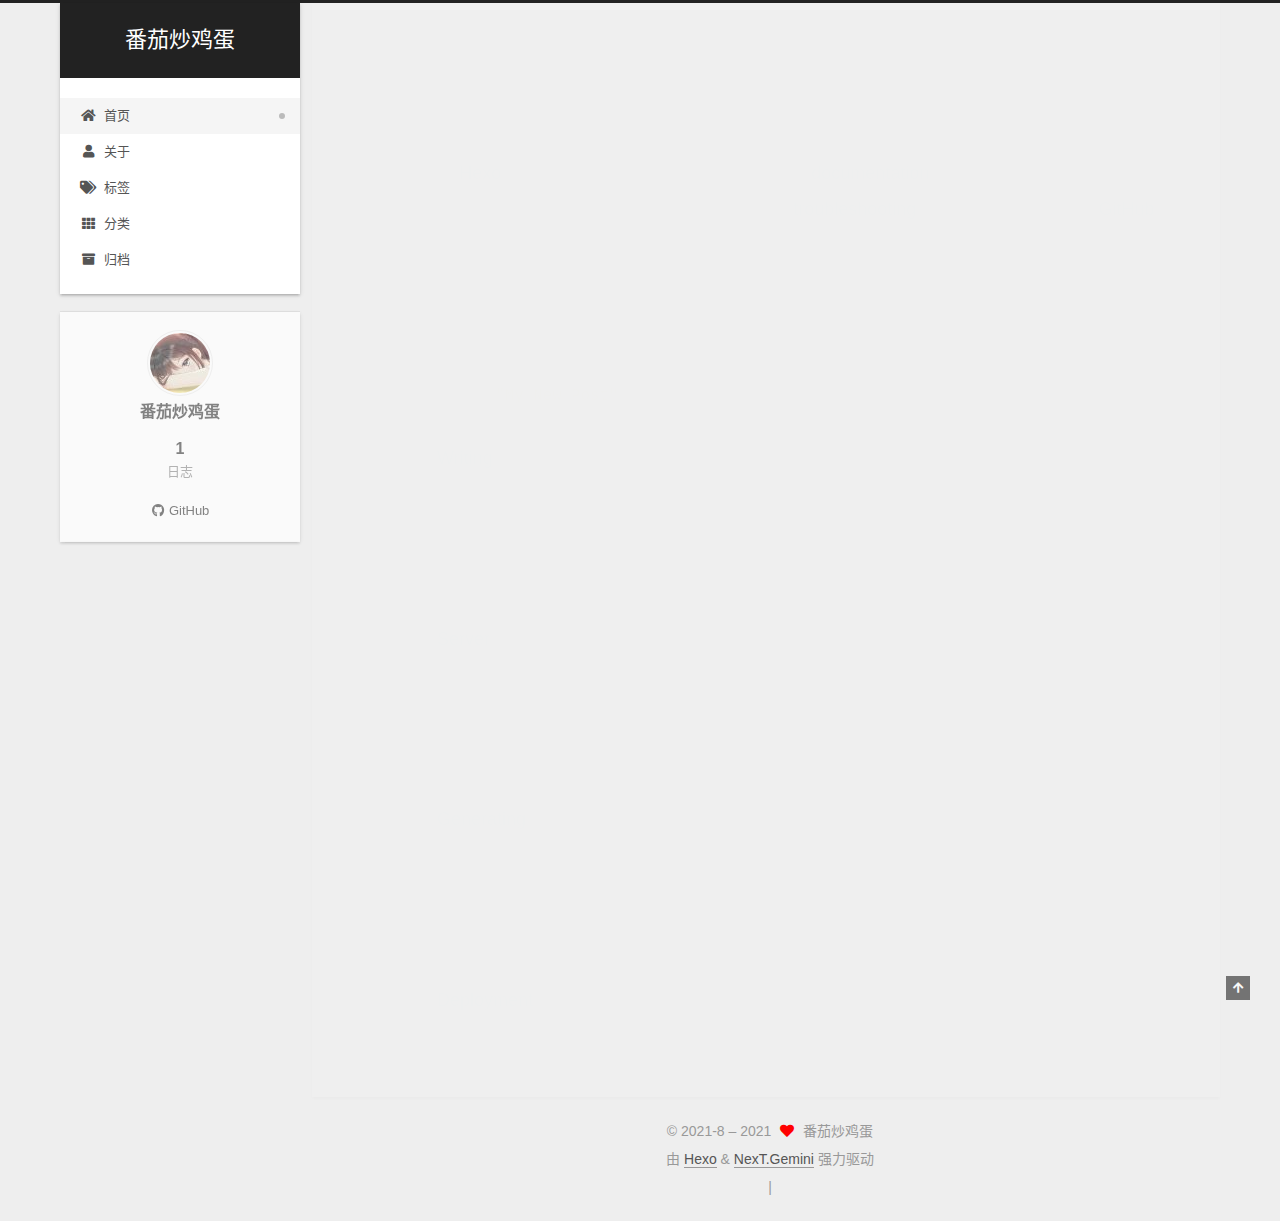
<file: index.html>
<!DOCTYPE html>
<html lang="zh-CN">
<head>
  <meta charset="UTF-8">
<meta name="viewport" content="width=device-width, initial-scale=1, maximum-scale=2">
<meta name="theme-color" content="#222">
<meta name="generator" content="Hexo 5.4.0">
  <link rel="apple-touch-icon" sizes="180x180" href="/images/apple-touch-icon-next.png">
  <link rel="icon" type="image/png" sizes="32x32" href="/images/favicon-32x32-next.png">
  <link rel="icon" type="image/png" sizes="16x16" href="/images/favicon-16x16-next.png">
  <link rel="mask-icon" href="/images/logo.svg" color="#222">

<link rel="stylesheet" href="/css/main.css">


<link rel="stylesheet" href="/lib/font-awesome/css/all.min.css">

<script id="hexo-configurations">
    var NexT = window.NexT || {};
    var CONFIG = {"hostname":"example.com","root":"/","scheme":"Gemini","version":"7.8.0","exturl":false,"sidebar":{"position":"left","display":"always","padding":18,"offset":12,"onmobile":false},"copycode":{"enable":false,"show_result":false,"style":null},"back2top":{"enable":true,"sidebar":false,"scrollpercent":false},"bookmark":{"enable":false,"color":"#222","save":"auto"},"fancybox":false,"mediumzoom":false,"lazyload":false,"pangu":false,"comments":{"style":"tabs","active":null,"storage":true,"lazyload":false,"nav":null},"algolia":{"hits":{"per_page":10},"labels":{"input_placeholder":"Search for Posts","hits_empty":"We didn't find any results for the search: ${query}","hits_stats":"${hits} results found in ${time} ms"}},"localsearch":{"enable":false,"trigger":"auto","top_n_per_article":1,"unescape":false,"preload":false},"motion":{"enable":true,"async":false,"transition":{"post_block":"fadeIn","post_header":"slideDownIn","post_body":"slideDownIn","coll_header":"slideLeftIn","sidebar":"slideUpIn"}}};
  </script>

  <meta property="og:type" content="website">
<meta property="og:title" content="番茄炒鸡蛋">
<meta property="og:url" content="http://example.com/index.html">
<meta property="og:site_name" content="番茄炒鸡蛋">
<meta property="og:locale" content="zh_CN">
<meta property="article:author" content="番茄炒鸡蛋">
<meta name="twitter:card" content="summary">

<link rel="canonical" href="http://example.com/">


<script id="page-configurations">
  // https://hexo.io/docs/variables.html
  CONFIG.page = {
    sidebar: "",
    isHome : true,
    isPost : false,
    lang   : 'zh-CN'
  };
</script>

  <title>番茄炒鸡蛋</title>
  






  <noscript>
  <style>
  .use-motion .brand,
  .use-motion .menu-item,
  .sidebar-inner,
  .use-motion .post-block,
  .use-motion .pagination,
  .use-motion .comments,
  .use-motion .post-header,
  .use-motion .post-body,
  .use-motion .collection-header { opacity: initial; }

  .use-motion .site-title,
  .use-motion .site-subtitle {
    opacity: initial;
    top: initial;
  }

  .use-motion .logo-line-before i { left: initial; }
  .use-motion .logo-line-after i { right: initial; }
  </style>
</noscript>

</head>

<body itemscope itemtype="http://schema.org/WebPage">
  <div class="container use-motion">
    <div class="headband"></div>

    <header class="header" itemscope itemtype="http://schema.org/WPHeader">
      <div class="header-inner"><div class="site-brand-container">
  <div class="site-nav-toggle">
    <div class="toggle" aria-label="切换导航栏">
      <span class="toggle-line toggle-line-first"></span>
      <span class="toggle-line toggle-line-middle"></span>
      <span class="toggle-line toggle-line-last"></span>
    </div>
  </div>

  <div class="site-meta">

    <a href="/" class="brand" rel="start">
      <span class="logo-line-before"><i></i></span>
      <h1 class="site-title">番茄炒鸡蛋</h1>
      <span class="logo-line-after"><i></i></span>
    </a>
  </div>

  <div class="site-nav-right">
    <div class="toggle popup-trigger">
    </div>
  </div>
</div>




<nav class="site-nav">
  <ul id="menu" class="main-menu menu">
        <li class="menu-item menu-item-home">

    <a href="/" rel="section"><i class="fa fa-home fa-fw"></i>首页</a>

  </li>
        <li class="menu-item menu-item-about">

    <a href="/about/" rel="section"><i class="fa fa-user fa-fw"></i>关于</a>

  </li>
        <li class="menu-item menu-item-tags">

    <a href="/tags/" rel="section"><i class="fa fa-tags fa-fw"></i>标签</a>

  </li>
        <li class="menu-item menu-item-categories">

    <a href="/categories/" rel="section"><i class="fa fa-th fa-fw"></i>分类</a>

  </li>
        <li class="menu-item menu-item-archives">

    <a href="/archives/" rel="section"><i class="fa fa-archive fa-fw"></i>归档</a>

  </li>
  </ul>
</nav>




</div>
    </header>

    
  <div class="back-to-top">
    <i class="fa fa-arrow-up"></i>
    <span>0%</span>
  </div>


    <main class="main">
      <div class="main-inner">
        <div class="content-wrap">
          

          <div class="content index posts-expand">
            
      
  
  
  <article itemscope itemtype="http://schema.org/Article" class="post-block" lang="zh-CN">
    <link itemprop="mainEntityOfPage" href="http://example.com/2021/08/04/hello-world/">

    <span hidden itemprop="author" itemscope itemtype="http://schema.org/Person">
      <meta itemprop="image" content="/images/avatar.jpg">
      <meta itemprop="name" content="番茄炒鸡蛋">
      <meta itemprop="description" content="">
    </span>

    <span hidden itemprop="publisher" itemscope itemtype="http://schema.org/Organization">
      <meta itemprop="name" content="番茄炒鸡蛋">
    </span>
      <header class="post-header">
        <h2 class="post-title" itemprop="name headline">
          
            <a href="/2021/08/04/hello-world/" class="post-title-link" itemprop="url">Hello World</a>
        </h2>

        <div class="post-meta">
            <span class="post-meta-item">
              <span class="post-meta-item-icon">
                <i class="far fa-calendar"></i>
              </span>
              <span class="post-meta-item-text">发表于</span>

              <time title="创建时间：2021-08-04 12:22:06" itemprop="dateCreated datePublished" datetime="2021-08-04T12:22:06+08:00">2021-08-04</time>
            </span>

          

        </div>
      </header>

    
    
    
    <div class="post-body" itemprop="articleBody">

      
          <p>Welcome to <a target="_blank" rel="noopener" href="https://hexo.io/">Hexo</a>! This is your very first post. Check <a target="_blank" rel="noopener" href="https://hexo.io/docs/">documentation</a> for more info. If you get any problems when using Hexo, you can find the answer in <a target="_blank" rel="noopener" href="https://hexo.io/docs/troubleshooting.html">troubleshooting</a> or you can ask me on <a target="_blank" rel="noopener" href="https://github.com/hexojs/hexo/issues">GitHub</a>.</p>
<h2 id="Quick-Start"><a href="#Quick-Start" class="headerlink" title="Quick Start"></a>Quick Start</h2><h3 id="Create-a-new-post"><a href="#Create-a-new-post" class="headerlink" title="Create a new post"></a>Create a new post</h3><figure class="highlight bash"><table><tr><td class="gutter"><pre><span class="line">1</span><br></pre></td><td class="code"><pre><span class="line">$ hexo new <span class="string">&quot;My New Post&quot;</span></span><br></pre></td></tr></table></figure>

<p>More info: <a target="_blank" rel="noopener" href="https://hexo.io/docs/writing.html">Writing</a></p>
<h3 id="Run-server"><a href="#Run-server" class="headerlink" title="Run server"></a>Run server</h3><figure class="highlight bash"><table><tr><td class="gutter"><pre><span class="line">1</span><br></pre></td><td class="code"><pre><span class="line">$ hexo server</span><br></pre></td></tr></table></figure>

<p>More info: <a target="_blank" rel="noopener" href="https://hexo.io/docs/server.html">Server</a></p>
<h3 id="Generate-static-files"><a href="#Generate-static-files" class="headerlink" title="Generate static files"></a>Generate static files</h3><figure class="highlight bash"><table><tr><td class="gutter"><pre><span class="line">1</span><br></pre></td><td class="code"><pre><span class="line">$ hexo generate</span><br></pre></td></tr></table></figure>

<p>More info: <a target="_blank" rel="noopener" href="https://hexo.io/docs/generating.html">Generating</a></p>
<h3 id="Deploy-to-remote-sites"><a href="#Deploy-to-remote-sites" class="headerlink" title="Deploy to remote sites"></a>Deploy to remote sites</h3><figure class="highlight bash"><table><tr><td class="gutter"><pre><span class="line">1</span><br></pre></td><td class="code"><pre><span class="line">$ hexo deploy</span><br></pre></td></tr></table></figure>

<p>More info: <a target="_blank" rel="noopener" href="https://hexo.io/docs/one-command-deployment.html">Deployment</a></p>

      
    </div>

    
    
    
      <footer class="post-footer">
        <div class="post-eof"></div>
      </footer>
  </article>
  
  
  


  



          </div>
          

<script>
  window.addEventListener('tabs:register', () => {
    let { activeClass } = CONFIG.comments;
    if (CONFIG.comments.storage) {
      activeClass = localStorage.getItem('comments_active') || activeClass;
    }
    if (activeClass) {
      let activeTab = document.querySelector(`a[href="#comment-${activeClass}"]`);
      if (activeTab) {
        activeTab.click();
      }
    }
  });
  if (CONFIG.comments.storage) {
    window.addEventListener('tabs:click', event => {
      if (!event.target.matches('.tabs-comment .tab-content .tab-pane')) return;
      let commentClass = event.target.classList[1];
      localStorage.setItem('comments_active', commentClass);
    });
  }
</script>

        </div>
          
  
  <div class="toggle sidebar-toggle">
    <span class="toggle-line toggle-line-first"></span>
    <span class="toggle-line toggle-line-middle"></span>
    <span class="toggle-line toggle-line-last"></span>
  </div>

  <aside class="sidebar">
    <div class="sidebar-inner">

      <ul class="sidebar-nav motion-element">
        <li class="sidebar-nav-toc">
          文章目录
        </li>
        <li class="sidebar-nav-overview">
          站点概览
        </li>
      </ul>

      <!--noindex-->
      <div class="post-toc-wrap sidebar-panel">
      </div>
      <!--/noindex-->

      <div class="site-overview-wrap sidebar-panel">
        <div class="site-author motion-element" itemprop="author" itemscope itemtype="http://schema.org/Person">
    <img class="site-author-image" itemprop="image" alt="番茄炒鸡蛋"
      src="/images/avatar.jpg">
  <p class="site-author-name" itemprop="name">番茄炒鸡蛋</p>
  <div class="site-description" itemprop="description"></div>
</div>
<div class="site-state-wrap motion-element">
  <nav class="site-state">
      <div class="site-state-item site-state-posts">
          <a href="/archives/">
        
          <span class="site-state-item-count">1</span>
          <span class="site-state-item-name">日志</span>
        </a>
      </div>
  </nav>
</div>
  <div class="links-of-author motion-element">
      <span class="links-of-author-item">
        <a href="https://github.com/AnJT" title="GitHub → https:&#x2F;&#x2F;github.com&#x2F;AnJT" rel="noopener" target="_blank"><i class="fab fa-github fa-fw"></i>GitHub</a>
      </span>
  </div>



      </div>

    </div>
  </aside>
  <div id="sidebar-dimmer"></div>


      </div>
    </main>

    <footer class="footer">
      <div class="footer-inner">
        

        

<div class="copyright">
  
  &copy; 2021-8 – 
  <span itemprop="copyrightYear">2021</span>
  <span class="with-love">
    <i class="fa fa-heart"></i>
  </span>
  <span class="author" itemprop="copyrightHolder">番茄炒鸡蛋</span>
</div>
  <div class="powered-by">由 <a href="https://hexo.io/" class="theme-link" rel="noopener" target="_blank">Hexo</a> & <a href="https://theme-next.org/" class="theme-link" rel="noopener" target="_blank">NexT.Gemini</a> 强力驱动
  </div>

        
<div class="busuanzi-count">
  <script async src="https://busuanzi.ibruce.info/busuanzi/2.3/busuanzi.pure.mini.js"></script>
    <span class="post-meta-item" id="busuanzi_container_site_uv" style="display: none;">
      <span class="post-meta-item-icon">
        <i class="fa fa-user"></i>
      </span>
      <span class="site-uv" title="总访客量">
        <span id="busuanzi_value_site_uv"></span>
      </span>
    </span>
    <span class="post-meta-divider">|</span>
    <span class="post-meta-item" id="busuanzi_container_site_pv" style="display: none;">
      <span class="post-meta-item-icon">
        <i class="fa fa-eye"></i>
      </span>
      <span class="site-pv" title="总访问量">
        <span id="busuanzi_value_site_pv"></span>
      </span>
    </span>
</div>








      </div>
    </footer>
  </div>

  
  <script src="/lib/anime.min.js"></script>
  <script src="/lib/velocity/velocity.min.js"></script>
  <script src="/lib/velocity/velocity.ui.min.js"></script>

<script src="/js/utils.js"></script>

<script src="/js/motion.js"></script>


<script src="/js/schemes/pisces.js"></script>


<script src="/js/next-boot.js"></script>




  















  

  

  

</body>
</html>
</file>
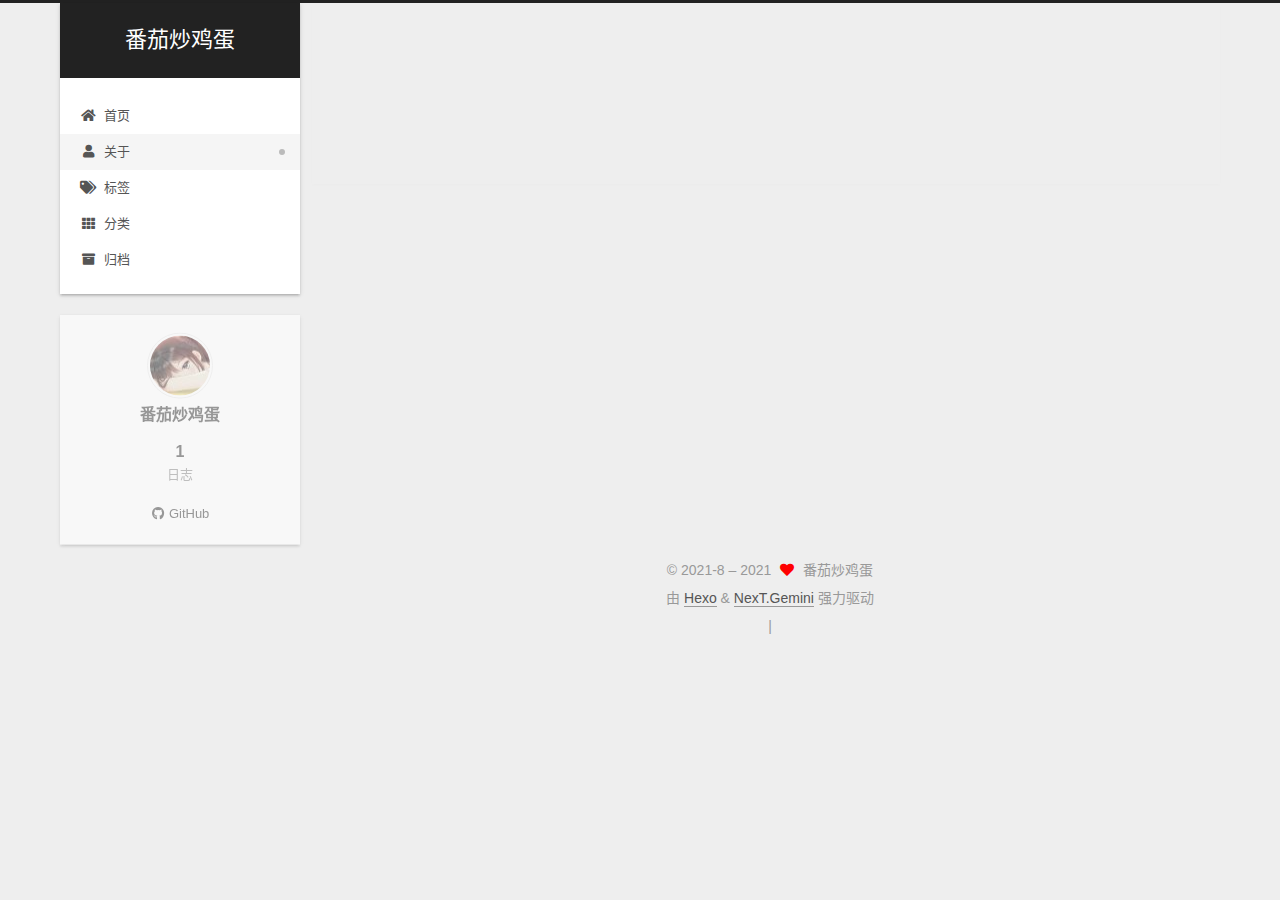
<file: about/index.html>
<!DOCTYPE html>
<html lang="zh-CN">
<head>
  <meta charset="UTF-8">
<meta name="viewport" content="width=device-width, initial-scale=1, maximum-scale=2">
<meta name="theme-color" content="#222">
<meta name="generator" content="Hexo 5.4.0">
  <link rel="apple-touch-icon" sizes="180x180" href="/images/apple-touch-icon-next.png">
  <link rel="icon" type="image/png" sizes="32x32" href="/images/favicon-32x32-next.png">
  <link rel="icon" type="image/png" sizes="16x16" href="/images/favicon-16x16-next.png">
  <link rel="mask-icon" href="/images/logo.svg" color="#222">

<link rel="stylesheet" href="/css/main.css">


<link rel="stylesheet" href="/lib/font-awesome/css/all.min.css">

<script id="hexo-configurations">
    var NexT = window.NexT || {};
    var CONFIG = {"hostname":"example.com","root":"/","scheme":"Gemini","version":"7.8.0","exturl":false,"sidebar":{"position":"left","display":"always","padding":18,"offset":12,"onmobile":false},"copycode":{"enable":false,"show_result":false,"style":null},"back2top":{"enable":true,"sidebar":false,"scrollpercent":false},"bookmark":{"enable":false,"color":"#222","save":"auto"},"fancybox":false,"mediumzoom":false,"lazyload":false,"pangu":false,"comments":{"style":"tabs","active":null,"storage":true,"lazyload":false,"nav":null},"algolia":{"hits":{"per_page":10},"labels":{"input_placeholder":"Search for Posts","hits_empty":"We didn't find any results for the search: ${query}","hits_stats":"${hits} results found in ${time} ms"}},"localsearch":{"enable":false,"trigger":"auto","top_n_per_article":1,"unescape":false,"preload":false},"motion":{"enable":true,"async":false,"transition":{"post_block":"fadeIn","post_header":"slideDownIn","post_body":"slideDownIn","coll_header":"slideLeftIn","sidebar":"slideUpIn"}}};
  </script>

  <meta property="og:type" content="website">
<meta property="og:title" content="关于">
<meta property="og:url" content="http://example.com/about/index.html">
<meta property="og:site_name" content="番茄炒鸡蛋">
<meta property="og:locale" content="zh_CN">
<meta property="article:published_time" content="2020-02-10T14:07:08.000Z">
<meta property="article:modified_time" content="2021-08-04T14:04:52.017Z">
<meta property="article:author" content="番茄炒鸡蛋">
<meta name="twitter:card" content="summary">

<link rel="canonical" href="http://example.com/about/">


<script id="page-configurations">
  // https://hexo.io/docs/variables.html
  CONFIG.page = {
    sidebar: "",
    isHome : false,
    isPost : false,
    lang   : 'zh-CN'
  };
</script>

  <title>关于 | 番茄炒鸡蛋
</title>
  






  <noscript>
  <style>
  .use-motion .brand,
  .use-motion .menu-item,
  .sidebar-inner,
  .use-motion .post-block,
  .use-motion .pagination,
  .use-motion .comments,
  .use-motion .post-header,
  .use-motion .post-body,
  .use-motion .collection-header { opacity: initial; }

  .use-motion .site-title,
  .use-motion .site-subtitle {
    opacity: initial;
    top: initial;
  }

  .use-motion .logo-line-before i { left: initial; }
  .use-motion .logo-line-after i { right: initial; }
  </style>
</noscript>

</head>

<body itemscope itemtype="http://schema.org/WebPage">
  <div class="container use-motion">
    <div class="headband"></div>

    <header class="header" itemscope itemtype="http://schema.org/WPHeader">
      <div class="header-inner"><div class="site-brand-container">
  <div class="site-nav-toggle">
    <div class="toggle" aria-label="切换导航栏">
      <span class="toggle-line toggle-line-first"></span>
      <span class="toggle-line toggle-line-middle"></span>
      <span class="toggle-line toggle-line-last"></span>
    </div>
  </div>

  <div class="site-meta">

    <a href="/" class="brand" rel="start">
      <span class="logo-line-before"><i></i></span>
      <h1 class="site-title">番茄炒鸡蛋</h1>
      <span class="logo-line-after"><i></i></span>
    </a>
  </div>

  <div class="site-nav-right">
    <div class="toggle popup-trigger">
    </div>
  </div>
</div>




<nav class="site-nav">
  <ul id="menu" class="main-menu menu">
        <li class="menu-item menu-item-home">

    <a href="/" rel="section"><i class="fa fa-home fa-fw"></i>首页</a>

  </li>
        <li class="menu-item menu-item-about">

    <a href="/about/" rel="section"><i class="fa fa-user fa-fw"></i>关于</a>

  </li>
        <li class="menu-item menu-item-tags">

    <a href="/tags/" rel="section"><i class="fa fa-tags fa-fw"></i>标签</a>

  </li>
        <li class="menu-item menu-item-categories">

    <a href="/categories/" rel="section"><i class="fa fa-th fa-fw"></i>分类</a>

  </li>
        <li class="menu-item menu-item-archives">

    <a href="/archives/" rel="section"><i class="fa fa-archive fa-fw"></i>归档</a>

  </li>
  </ul>
</nav>




</div>
    </header>

    
  <div class="back-to-top">
    <i class="fa fa-arrow-up"></i>
    <span>0%</span>
  </div>


    <main class="main">
      <div class="main-inner">
        <div class="content-wrap">
          
  
  

          <div class="content page posts-expand">
            

    
    
    
    <div class="post-block" lang="zh-CN">
      <header class="post-header">

<h1 class="post-title" itemprop="name headline">关于
</h1>

<div class="post-meta">
  

</div>

</header>

      
      
      
      <div class="post-body">
          
      </div>
      
      
      
    </div>
    

    
    
    


          </div>
          

<script>
  window.addEventListener('tabs:register', () => {
    let { activeClass } = CONFIG.comments;
    if (CONFIG.comments.storage) {
      activeClass = localStorage.getItem('comments_active') || activeClass;
    }
    if (activeClass) {
      let activeTab = document.querySelector(`a[href="#comment-${activeClass}"]`);
      if (activeTab) {
        activeTab.click();
      }
    }
  });
  if (CONFIG.comments.storage) {
    window.addEventListener('tabs:click', event => {
      if (!event.target.matches('.tabs-comment .tab-content .tab-pane')) return;
      let commentClass = event.target.classList[1];
      localStorage.setItem('comments_active', commentClass);
    });
  }
</script>

        </div>
          
  
  <div class="toggle sidebar-toggle">
    <span class="toggle-line toggle-line-first"></span>
    <span class="toggle-line toggle-line-middle"></span>
    <span class="toggle-line toggle-line-last"></span>
  </div>

  <aside class="sidebar">
    <div class="sidebar-inner">

      <ul class="sidebar-nav motion-element">
        <li class="sidebar-nav-toc">
          文章目录
        </li>
        <li class="sidebar-nav-overview">
          站点概览
        </li>
      </ul>

      <!--noindex-->
      <div class="post-toc-wrap sidebar-panel">
      </div>
      <!--/noindex-->

      <div class="site-overview-wrap sidebar-panel">
        <div class="site-author motion-element" itemprop="author" itemscope itemtype="http://schema.org/Person">
    <img class="site-author-image" itemprop="image" alt="番茄炒鸡蛋"
      src="/images/avatar.jpg">
  <p class="site-author-name" itemprop="name">番茄炒鸡蛋</p>
  <div class="site-description" itemprop="description"></div>
</div>
<div class="site-state-wrap motion-element">
  <nav class="site-state">
      <div class="site-state-item site-state-posts">
          <a href="/archives/">
        
          <span class="site-state-item-count">1</span>
          <span class="site-state-item-name">日志</span>
        </a>
      </div>
  </nav>
</div>
  <div class="links-of-author motion-element">
      <span class="links-of-author-item">
        <a href="https://github.com/AnJT" title="GitHub → https:&#x2F;&#x2F;github.com&#x2F;AnJT" rel="noopener" target="_blank"><i class="fab fa-github fa-fw"></i>GitHub</a>
      </span>
  </div>



      </div>

    </div>
  </aside>
  <div id="sidebar-dimmer"></div>


      </div>
    </main>

    <footer class="footer">
      <div class="footer-inner">
        

        

<div class="copyright">
  
  &copy; 2021-8 – 
  <span itemprop="copyrightYear">2021</span>
  <span class="with-love">
    <i class="fa fa-heart"></i>
  </span>
  <span class="author" itemprop="copyrightHolder">番茄炒鸡蛋</span>
</div>
  <div class="powered-by">由 <a href="https://hexo.io/" class="theme-link" rel="noopener" target="_blank">Hexo</a> & <a href="https://theme-next.org/" class="theme-link" rel="noopener" target="_blank">NexT.Gemini</a> 强力驱动
  </div>

        
<div class="busuanzi-count">
  <script async src="https://busuanzi.ibruce.info/busuanzi/2.3/busuanzi.pure.mini.js"></script>
    <span class="post-meta-item" id="busuanzi_container_site_uv" style="display: none;">
      <span class="post-meta-item-icon">
        <i class="fa fa-user"></i>
      </span>
      <span class="site-uv" title="总访客量">
        <span id="busuanzi_value_site_uv"></span>
      </span>
    </span>
    <span class="post-meta-divider">|</span>
    <span class="post-meta-item" id="busuanzi_container_site_pv" style="display: none;">
      <span class="post-meta-item-icon">
        <i class="fa fa-eye"></i>
      </span>
      <span class="site-pv" title="总访问量">
        <span id="busuanzi_value_site_pv"></span>
      </span>
    </span>
</div>








      </div>
    </footer>
  </div>

  
  <script src="/lib/anime.min.js"></script>
  <script src="/lib/velocity/velocity.min.js"></script>
  <script src="/lib/velocity/velocity.ui.min.js"></script>

<script src="/js/utils.js"></script>

<script src="/js/motion.js"></script>


<script src="/js/schemes/pisces.js"></script>


<script src="/js/next-boot.js"></script>




  















  

  

  

</body>
</html>
</file>
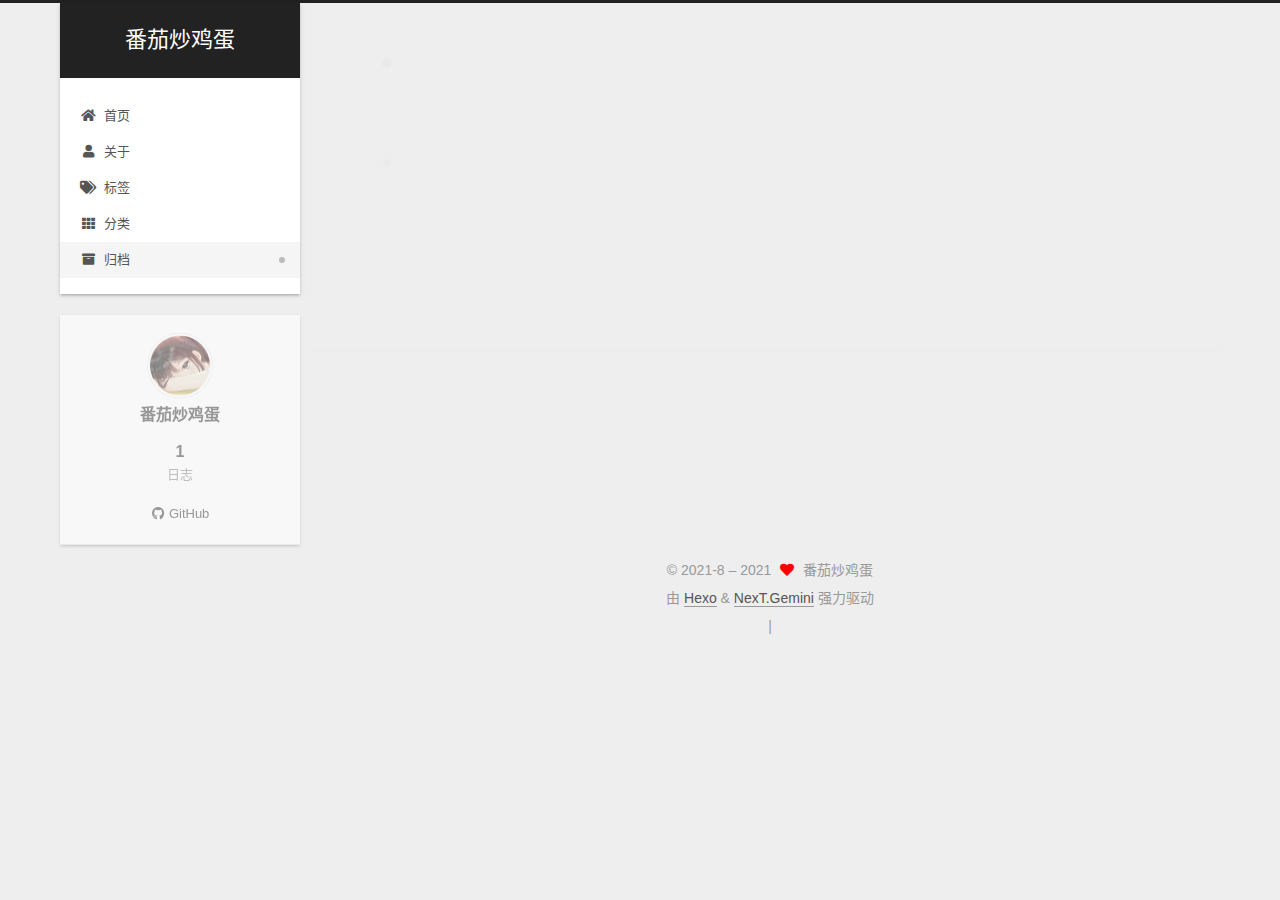
<file: archives/index.html>
<!DOCTYPE html>
<html lang="zh-CN">
<head>
  <meta charset="UTF-8">
<meta name="viewport" content="width=device-width, initial-scale=1, maximum-scale=2">
<meta name="theme-color" content="#222">
<meta name="generator" content="Hexo 5.4.0">
  <link rel="apple-touch-icon" sizes="180x180" href="/images/apple-touch-icon-next.png">
  <link rel="icon" type="image/png" sizes="32x32" href="/images/favicon-32x32-next.png">
  <link rel="icon" type="image/png" sizes="16x16" href="/images/favicon-16x16-next.png">
  <link rel="mask-icon" href="/images/logo.svg" color="#222">

<link rel="stylesheet" href="/css/main.css">


<link rel="stylesheet" href="/lib/font-awesome/css/all.min.css">

<script id="hexo-configurations">
    var NexT = window.NexT || {};
    var CONFIG = {"hostname":"example.com","root":"/","scheme":"Gemini","version":"7.8.0","exturl":false,"sidebar":{"position":"left","display":"always","padding":18,"offset":12,"onmobile":false},"copycode":{"enable":false,"show_result":false,"style":null},"back2top":{"enable":true,"sidebar":false,"scrollpercent":false},"bookmark":{"enable":false,"color":"#222","save":"auto"},"fancybox":false,"mediumzoom":false,"lazyload":false,"pangu":false,"comments":{"style":"tabs","active":null,"storage":true,"lazyload":false,"nav":null},"algolia":{"hits":{"per_page":10},"labels":{"input_placeholder":"Search for Posts","hits_empty":"We didn't find any results for the search: ${query}","hits_stats":"${hits} results found in ${time} ms"}},"localsearch":{"enable":false,"trigger":"auto","top_n_per_article":1,"unescape":false,"preload":false},"motion":{"enable":true,"async":false,"transition":{"post_block":"fadeIn","post_header":"slideDownIn","post_body":"slideDownIn","coll_header":"slideLeftIn","sidebar":"slideUpIn"}}};
  </script>

  <meta property="og:type" content="website">
<meta property="og:title" content="番茄炒鸡蛋">
<meta property="og:url" content="http://example.com/archives/index.html">
<meta property="og:site_name" content="番茄炒鸡蛋">
<meta property="og:locale" content="zh_CN">
<meta property="article:author" content="番茄炒鸡蛋">
<meta name="twitter:card" content="summary">

<link rel="canonical" href="http://example.com/archives/">


<script id="page-configurations">
  // https://hexo.io/docs/variables.html
  CONFIG.page = {
    sidebar: "",
    isHome : false,
    isPost : false,
    lang   : 'zh-CN'
  };
</script>

  <title>归档 | 番茄炒鸡蛋</title>
  






  <noscript>
  <style>
  .use-motion .brand,
  .use-motion .menu-item,
  .sidebar-inner,
  .use-motion .post-block,
  .use-motion .pagination,
  .use-motion .comments,
  .use-motion .post-header,
  .use-motion .post-body,
  .use-motion .collection-header { opacity: initial; }

  .use-motion .site-title,
  .use-motion .site-subtitle {
    opacity: initial;
    top: initial;
  }

  .use-motion .logo-line-before i { left: initial; }
  .use-motion .logo-line-after i { right: initial; }
  </style>
</noscript>

</head>

<body itemscope itemtype="http://schema.org/WebPage">
  <div class="container use-motion">
    <div class="headband"></div>

    <header class="header" itemscope itemtype="http://schema.org/WPHeader">
      <div class="header-inner"><div class="site-brand-container">
  <div class="site-nav-toggle">
    <div class="toggle" aria-label="切换导航栏">
      <span class="toggle-line toggle-line-first"></span>
      <span class="toggle-line toggle-line-middle"></span>
      <span class="toggle-line toggle-line-last"></span>
    </div>
  </div>

  <div class="site-meta">

    <a href="/" class="brand" rel="start">
      <span class="logo-line-before"><i></i></span>
      <h1 class="site-title">番茄炒鸡蛋</h1>
      <span class="logo-line-after"><i></i></span>
    </a>
  </div>

  <div class="site-nav-right">
    <div class="toggle popup-trigger">
    </div>
  </div>
</div>




<nav class="site-nav">
  <ul id="menu" class="main-menu menu">
        <li class="menu-item menu-item-home">

    <a href="/" rel="section"><i class="fa fa-home fa-fw"></i>首页</a>

  </li>
        <li class="menu-item menu-item-about">

    <a href="/about/" rel="section"><i class="fa fa-user fa-fw"></i>关于</a>

  </li>
        <li class="menu-item menu-item-tags">

    <a href="/tags/" rel="section"><i class="fa fa-tags fa-fw"></i>标签</a>

  </li>
        <li class="menu-item menu-item-categories">

    <a href="/categories/" rel="section"><i class="fa fa-th fa-fw"></i>分类</a>

  </li>
        <li class="menu-item menu-item-archives">

    <a href="/archives/" rel="section"><i class="fa fa-archive fa-fw"></i>归档</a>

  </li>
  </ul>
</nav>




</div>
    </header>

    
  <div class="back-to-top">
    <i class="fa fa-arrow-up"></i>
    <span>0%</span>
  </div>


    <main class="main">
      <div class="main-inner">
        <div class="content-wrap">
          

          <div class="content archive">
            

  
  
  
  <div class="post-block">
    <div class="posts-collapse">
      <div class="collection-title">
        <span class="collection-header">嗯..! 目前共计 1 篇日志。 继续努力。</span>
      </div>

      
    <div class="collection-year">
      <span class="collection-header">2021</span>
    </div>

  <article itemscope itemtype="http://schema.org/Article">
    <header class="post-header">

      <div class="post-meta">
        <time itemprop="dateCreated"
              datetime="2021-08-04T12:22:06+08:00"
              content="2021-08-04">
          08-04
        </time>
      </div>

      <div class="post-title">
          <a class="post-title-link" href="/2021/08/04/hello-world/" itemprop="url">
            <span itemprop="name">Hello World</span>
          </a>
      </div>

    </header>
  </article>


    </div>
  </div>
  
  
  

  



          </div>
          

<script>
  window.addEventListener('tabs:register', () => {
    let { activeClass } = CONFIG.comments;
    if (CONFIG.comments.storage) {
      activeClass = localStorage.getItem('comments_active') || activeClass;
    }
    if (activeClass) {
      let activeTab = document.querySelector(`a[href="#comment-${activeClass}"]`);
      if (activeTab) {
        activeTab.click();
      }
    }
  });
  if (CONFIG.comments.storage) {
    window.addEventListener('tabs:click', event => {
      if (!event.target.matches('.tabs-comment .tab-content .tab-pane')) return;
      let commentClass = event.target.classList[1];
      localStorage.setItem('comments_active', commentClass);
    });
  }
</script>

        </div>
          
  
  <div class="toggle sidebar-toggle">
    <span class="toggle-line toggle-line-first"></span>
    <span class="toggle-line toggle-line-middle"></span>
    <span class="toggle-line toggle-line-last"></span>
  </div>

  <aside class="sidebar">
    <div class="sidebar-inner">

      <ul class="sidebar-nav motion-element">
        <li class="sidebar-nav-toc">
          文章目录
        </li>
        <li class="sidebar-nav-overview">
          站点概览
        </li>
      </ul>

      <!--noindex-->
      <div class="post-toc-wrap sidebar-panel">
      </div>
      <!--/noindex-->

      <div class="site-overview-wrap sidebar-panel">
        <div class="site-author motion-element" itemprop="author" itemscope itemtype="http://schema.org/Person">
    <img class="site-author-image" itemprop="image" alt="番茄炒鸡蛋"
      src="/images/avatar.jpg">
  <p class="site-author-name" itemprop="name">番茄炒鸡蛋</p>
  <div class="site-description" itemprop="description"></div>
</div>
<div class="site-state-wrap motion-element">
  <nav class="site-state">
      <div class="site-state-item site-state-posts">
          <a href="/archives/">
        
          <span class="site-state-item-count">1</span>
          <span class="site-state-item-name">日志</span>
        </a>
      </div>
  </nav>
</div>
  <div class="links-of-author motion-element">
      <span class="links-of-author-item">
        <a href="https://github.com/AnJT" title="GitHub → https:&#x2F;&#x2F;github.com&#x2F;AnJT" rel="noopener" target="_blank"><i class="fab fa-github fa-fw"></i>GitHub</a>
      </span>
  </div>



      </div>

    </div>
  </aside>
  <div id="sidebar-dimmer"></div>


      </div>
    </main>

    <footer class="footer">
      <div class="footer-inner">
        

        

<div class="copyright">
  
  &copy; 2021-8 – 
  <span itemprop="copyrightYear">2021</span>
  <span class="with-love">
    <i class="fa fa-heart"></i>
  </span>
  <span class="author" itemprop="copyrightHolder">番茄炒鸡蛋</span>
</div>
  <div class="powered-by">由 <a href="https://hexo.io/" class="theme-link" rel="noopener" target="_blank">Hexo</a> & <a href="https://theme-next.org/" class="theme-link" rel="noopener" target="_blank">NexT.Gemini</a> 强力驱动
  </div>

        
<div class="busuanzi-count">
  <script async src="https://busuanzi.ibruce.info/busuanzi/2.3/busuanzi.pure.mini.js"></script>
    <span class="post-meta-item" id="busuanzi_container_site_uv" style="display: none;">
      <span class="post-meta-item-icon">
        <i class="fa fa-user"></i>
      </span>
      <span class="site-uv" title="总访客量">
        <span id="busuanzi_value_site_uv"></span>
      </span>
    </span>
    <span class="post-meta-divider">|</span>
    <span class="post-meta-item" id="busuanzi_container_site_pv" style="display: none;">
      <span class="post-meta-item-icon">
        <i class="fa fa-eye"></i>
      </span>
      <span class="site-pv" title="总访问量">
        <span id="busuanzi_value_site_pv"></span>
      </span>
    </span>
</div>








      </div>
    </footer>
  </div>

  
  <script src="/lib/anime.min.js"></script>
  <script src="/lib/velocity/velocity.min.js"></script>
  <script src="/lib/velocity/velocity.ui.min.js"></script>

<script src="/js/utils.js"></script>

<script src="/js/motion.js"></script>


<script src="/js/schemes/pisces.js"></script>


<script src="/js/next-boot.js"></script>




  















  

  

  

</body>
</html>
</file>
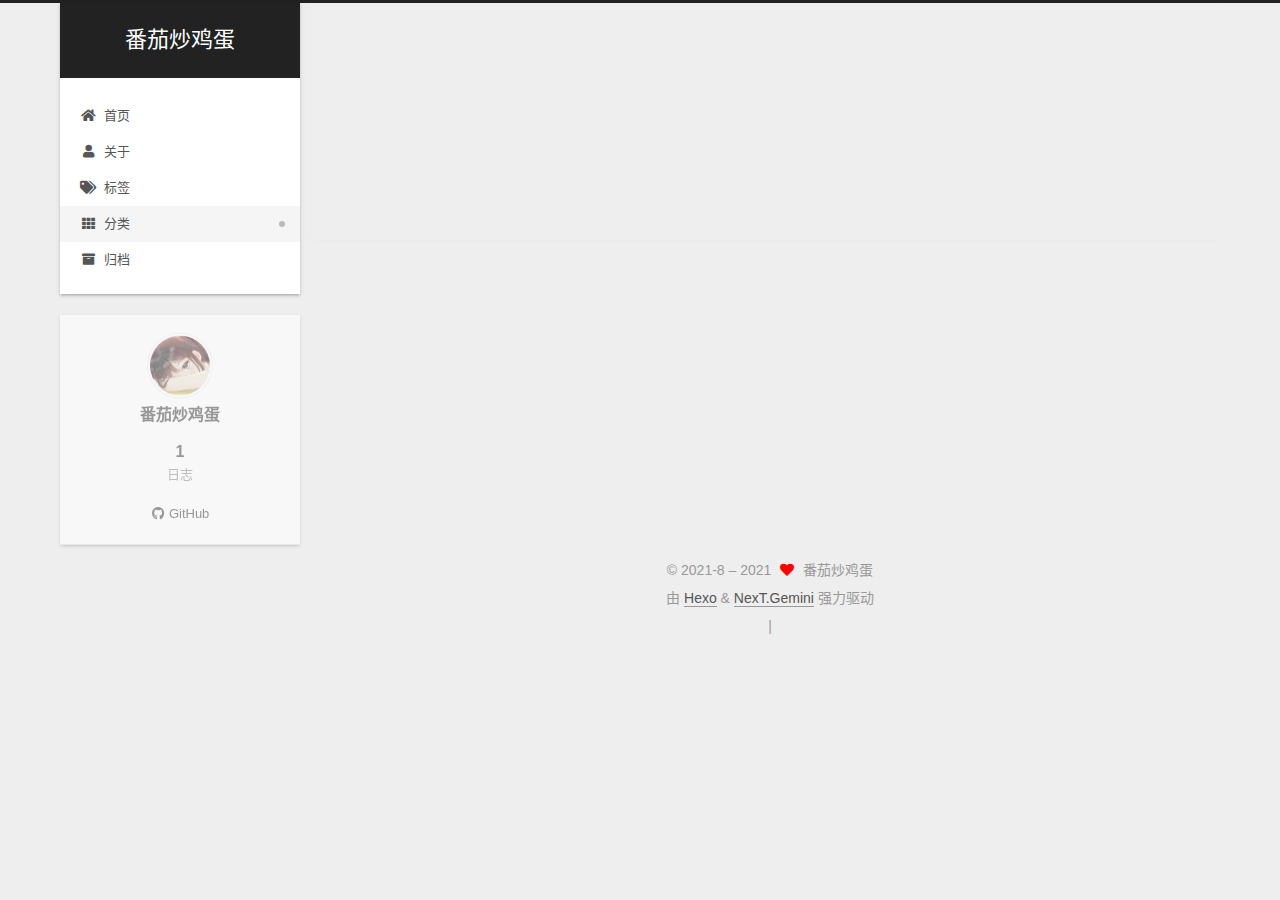
<file: categories/index.html>
<!DOCTYPE html>
<html lang="zh-CN">
<head>
  <meta charset="UTF-8">
<meta name="viewport" content="width=device-width, initial-scale=1, maximum-scale=2">
<meta name="theme-color" content="#222">
<meta name="generator" content="Hexo 5.4.0">
  <link rel="apple-touch-icon" sizes="180x180" href="/images/apple-touch-icon-next.png">
  <link rel="icon" type="image/png" sizes="32x32" href="/images/favicon-32x32-next.png">
  <link rel="icon" type="image/png" sizes="16x16" href="/images/favicon-16x16-next.png">
  <link rel="mask-icon" href="/images/logo.svg" color="#222">

<link rel="stylesheet" href="/css/main.css">


<link rel="stylesheet" href="/lib/font-awesome/css/all.min.css">

<script id="hexo-configurations">
    var NexT = window.NexT || {};
    var CONFIG = {"hostname":"example.com","root":"/","scheme":"Gemini","version":"7.8.0","exturl":false,"sidebar":{"position":"left","display":"always","padding":18,"offset":12,"onmobile":false},"copycode":{"enable":false,"show_result":false,"style":null},"back2top":{"enable":true,"sidebar":false,"scrollpercent":false},"bookmark":{"enable":false,"color":"#222","save":"auto"},"fancybox":false,"mediumzoom":false,"lazyload":false,"pangu":false,"comments":{"style":"tabs","active":null,"storage":true,"lazyload":false,"nav":null},"algolia":{"hits":{"per_page":10},"labels":{"input_placeholder":"Search for Posts","hits_empty":"We didn't find any results for the search: ${query}","hits_stats":"${hits} results found in ${time} ms"}},"localsearch":{"enable":false,"trigger":"auto","top_n_per_article":1,"unescape":false,"preload":false},"motion":{"enable":true,"async":false,"transition":{"post_block":"fadeIn","post_header":"slideDownIn","post_body":"slideDownIn","coll_header":"slideLeftIn","sidebar":"slideUpIn"}}};
  </script>

  <meta property="og:type" content="website">
<meta property="og:title" content="分类">
<meta property="og:url" content="http://example.com/categories/index.html">
<meta property="og:site_name" content="番茄炒鸡蛋">
<meta property="og:locale" content="zh_CN">
<meta property="article:published_time" content="2020-02-10T14:07:08.000Z">
<meta property="article:modified_time" content="2021-08-04T14:04:29.730Z">
<meta property="article:author" content="番茄炒鸡蛋">
<meta name="twitter:card" content="summary">

<link rel="canonical" href="http://example.com/categories/">


<script id="page-configurations">
  // https://hexo.io/docs/variables.html
  CONFIG.page = {
    sidebar: "",
    isHome : false,
    isPost : false,
    lang   : 'zh-CN'
  };
</script>

  <title>分类 | 番茄炒鸡蛋
</title>
  






  <noscript>
  <style>
  .use-motion .brand,
  .use-motion .menu-item,
  .sidebar-inner,
  .use-motion .post-block,
  .use-motion .pagination,
  .use-motion .comments,
  .use-motion .post-header,
  .use-motion .post-body,
  .use-motion .collection-header { opacity: initial; }

  .use-motion .site-title,
  .use-motion .site-subtitle {
    opacity: initial;
    top: initial;
  }

  .use-motion .logo-line-before i { left: initial; }
  .use-motion .logo-line-after i { right: initial; }
  </style>
</noscript>

</head>

<body itemscope itemtype="http://schema.org/WebPage">
  <div class="container use-motion">
    <div class="headband"></div>

    <header class="header" itemscope itemtype="http://schema.org/WPHeader">
      <div class="header-inner"><div class="site-brand-container">
  <div class="site-nav-toggle">
    <div class="toggle" aria-label="切换导航栏">
      <span class="toggle-line toggle-line-first"></span>
      <span class="toggle-line toggle-line-middle"></span>
      <span class="toggle-line toggle-line-last"></span>
    </div>
  </div>

  <div class="site-meta">

    <a href="/" class="brand" rel="start">
      <span class="logo-line-before"><i></i></span>
      <h1 class="site-title">番茄炒鸡蛋</h1>
      <span class="logo-line-after"><i></i></span>
    </a>
  </div>

  <div class="site-nav-right">
    <div class="toggle popup-trigger">
    </div>
  </div>
</div>




<nav class="site-nav">
  <ul id="menu" class="main-menu menu">
        <li class="menu-item menu-item-home">

    <a href="/" rel="section"><i class="fa fa-home fa-fw"></i>首页</a>

  </li>
        <li class="menu-item menu-item-about">

    <a href="/about/" rel="section"><i class="fa fa-user fa-fw"></i>关于</a>

  </li>
        <li class="menu-item menu-item-tags">

    <a href="/tags/" rel="section"><i class="fa fa-tags fa-fw"></i>标签</a>

  </li>
        <li class="menu-item menu-item-categories">

    <a href="/categories/" rel="section"><i class="fa fa-th fa-fw"></i>分类</a>

  </li>
        <li class="menu-item menu-item-archives">

    <a href="/archives/" rel="section"><i class="fa fa-archive fa-fw"></i>归档</a>

  </li>
  </ul>
</nav>




</div>
    </header>

    
  <div class="back-to-top">
    <i class="fa fa-arrow-up"></i>
    <span>0%</span>
  </div>


    <main class="main">
      <div class="main-inner">
        <div class="content-wrap">
          
  
  

          <div class="content page posts-expand">
            

    
    
    
    <div class="post-block" lang="zh-CN">
      <header class="post-header">

<h1 class="post-title" itemprop="name headline">分类
</h1>

<div class="post-meta">
  

</div>

</header>

      
      
      
      <div class="post-body">
          <div class="category-all-page">
            <div class="category-all-title">
              暂无分类
            </div>
            <div class="category-all">
              
            </div>
          </div>
        
      </div>
      
      
      
    </div>
    

    
    
    


          </div>
          

<script>
  window.addEventListener('tabs:register', () => {
    let { activeClass } = CONFIG.comments;
    if (CONFIG.comments.storage) {
      activeClass = localStorage.getItem('comments_active') || activeClass;
    }
    if (activeClass) {
      let activeTab = document.querySelector(`a[href="#comment-${activeClass}"]`);
      if (activeTab) {
        activeTab.click();
      }
    }
  });
  if (CONFIG.comments.storage) {
    window.addEventListener('tabs:click', event => {
      if (!event.target.matches('.tabs-comment .tab-content .tab-pane')) return;
      let commentClass = event.target.classList[1];
      localStorage.setItem('comments_active', commentClass);
    });
  }
</script>

        </div>
          
  
  <div class="toggle sidebar-toggle">
    <span class="toggle-line toggle-line-first"></span>
    <span class="toggle-line toggle-line-middle"></span>
    <span class="toggle-line toggle-line-last"></span>
  </div>

  <aside class="sidebar">
    <div class="sidebar-inner">

      <ul class="sidebar-nav motion-element">
        <li class="sidebar-nav-toc">
          文章目录
        </li>
        <li class="sidebar-nav-overview">
          站点概览
        </li>
      </ul>

      <!--noindex-->
      <div class="post-toc-wrap sidebar-panel">
      </div>
      <!--/noindex-->

      <div class="site-overview-wrap sidebar-panel">
        <div class="site-author motion-element" itemprop="author" itemscope itemtype="http://schema.org/Person">
    <img class="site-author-image" itemprop="image" alt="番茄炒鸡蛋"
      src="/images/avatar.jpg">
  <p class="site-author-name" itemprop="name">番茄炒鸡蛋</p>
  <div class="site-description" itemprop="description"></div>
</div>
<div class="site-state-wrap motion-element">
  <nav class="site-state">
      <div class="site-state-item site-state-posts">
          <a href="/archives/">
        
          <span class="site-state-item-count">1</span>
          <span class="site-state-item-name">日志</span>
        </a>
      </div>
  </nav>
</div>
  <div class="links-of-author motion-element">
      <span class="links-of-author-item">
        <a href="https://github.com/AnJT" title="GitHub → https:&#x2F;&#x2F;github.com&#x2F;AnJT" rel="noopener" target="_blank"><i class="fab fa-github fa-fw"></i>GitHub</a>
      </span>
  </div>



      </div>

    </div>
  </aside>
  <div id="sidebar-dimmer"></div>


      </div>
    </main>

    <footer class="footer">
      <div class="footer-inner">
        

        

<div class="copyright">
  
  &copy; 2021-8 – 
  <span itemprop="copyrightYear">2021</span>
  <span class="with-love">
    <i class="fa fa-heart"></i>
  </span>
  <span class="author" itemprop="copyrightHolder">番茄炒鸡蛋</span>
</div>
  <div class="powered-by">由 <a href="https://hexo.io/" class="theme-link" rel="noopener" target="_blank">Hexo</a> & <a href="https://theme-next.org/" class="theme-link" rel="noopener" target="_blank">NexT.Gemini</a> 强力驱动
  </div>

        
<div class="busuanzi-count">
  <script async src="https://busuanzi.ibruce.info/busuanzi/2.3/busuanzi.pure.mini.js"></script>
    <span class="post-meta-item" id="busuanzi_container_site_uv" style="display: none;">
      <span class="post-meta-item-icon">
        <i class="fa fa-user"></i>
      </span>
      <span class="site-uv" title="总访客量">
        <span id="busuanzi_value_site_uv"></span>
      </span>
    </span>
    <span class="post-meta-divider">|</span>
    <span class="post-meta-item" id="busuanzi_container_site_pv" style="display: none;">
      <span class="post-meta-item-icon">
        <i class="fa fa-eye"></i>
      </span>
      <span class="site-pv" title="总访问量">
        <span id="busuanzi_value_site_pv"></span>
      </span>
    </span>
</div>








      </div>
    </footer>
  </div>

  
  <script src="/lib/anime.min.js"></script>
  <script src="/lib/velocity/velocity.min.js"></script>
  <script src="/lib/velocity/velocity.ui.min.js"></script>

<script src="/js/utils.js"></script>

<script src="/js/motion.js"></script>


<script src="/js/schemes/pisces.js"></script>


<script src="/js/next-boot.js"></script>




  















  

  

  

</body>
</html>
</file>
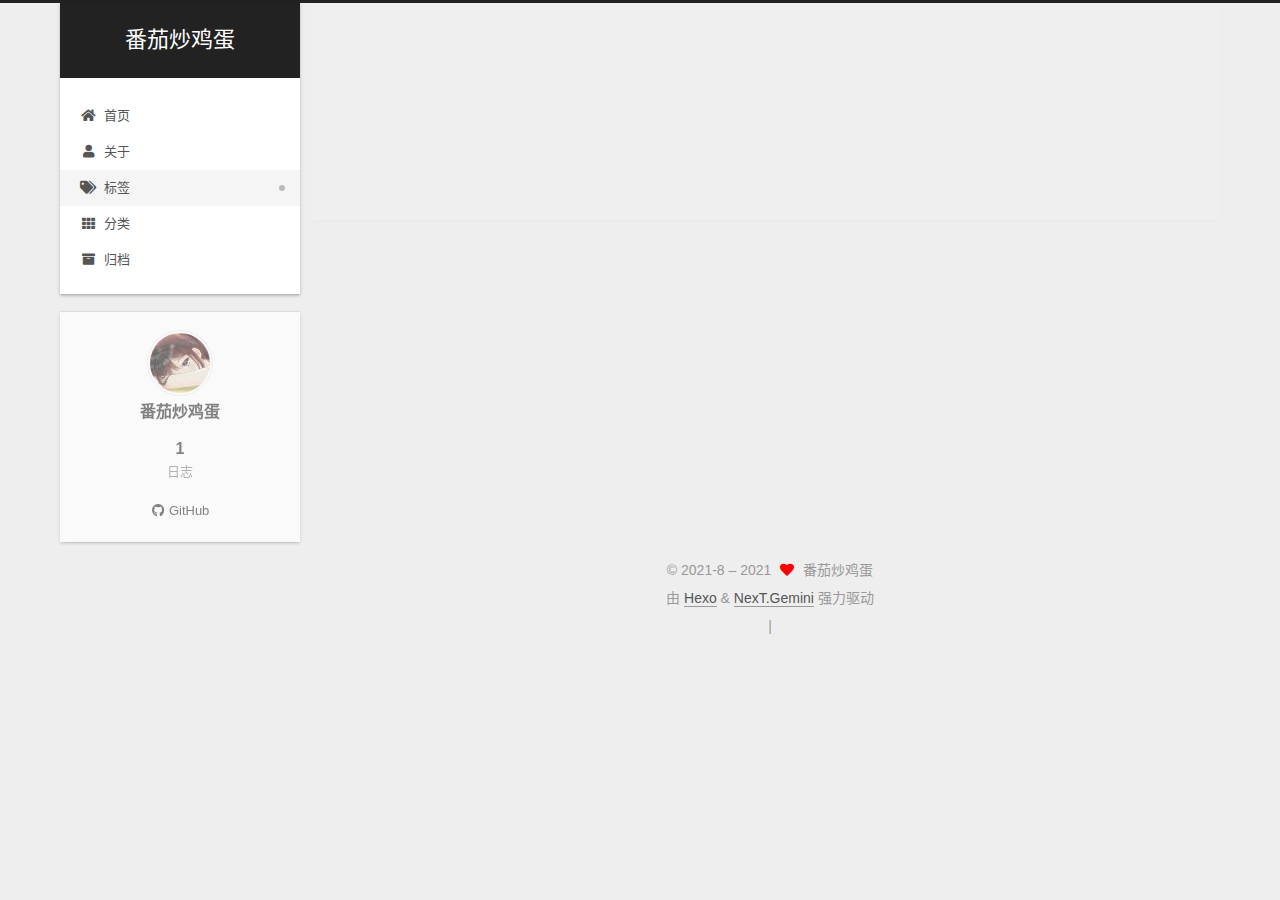
<file: tags/index.html>
<!DOCTYPE html>
<html lang="zh-CN">
<head>
  <meta charset="UTF-8">
<meta name="viewport" content="width=device-width, initial-scale=1, maximum-scale=2">
<meta name="theme-color" content="#222">
<meta name="generator" content="Hexo 5.4.0">
  <link rel="apple-touch-icon" sizes="180x180" href="/images/apple-touch-icon-next.png">
  <link rel="icon" type="image/png" sizes="32x32" href="/images/favicon-32x32-next.png">
  <link rel="icon" type="image/png" sizes="16x16" href="/images/favicon-16x16-next.png">
  <link rel="mask-icon" href="/images/logo.svg" color="#222">

<link rel="stylesheet" href="/css/main.css">


<link rel="stylesheet" href="/lib/font-awesome/css/all.min.css">

<script id="hexo-configurations">
    var NexT = window.NexT || {};
    var CONFIG = {"hostname":"example.com","root":"/","scheme":"Gemini","version":"7.8.0","exturl":false,"sidebar":{"position":"left","display":"always","padding":18,"offset":12,"onmobile":false},"copycode":{"enable":false,"show_result":false,"style":null},"back2top":{"enable":true,"sidebar":false,"scrollpercent":false},"bookmark":{"enable":false,"color":"#222","save":"auto"},"fancybox":false,"mediumzoom":false,"lazyload":false,"pangu":false,"comments":{"style":"tabs","active":null,"storage":true,"lazyload":false,"nav":null},"algolia":{"hits":{"per_page":10},"labels":{"input_placeholder":"Search for Posts","hits_empty":"We didn't find any results for the search: ${query}","hits_stats":"${hits} results found in ${time} ms"}},"localsearch":{"enable":false,"trigger":"auto","top_n_per_article":1,"unescape":false,"preload":false},"motion":{"enable":true,"async":false,"transition":{"post_block":"fadeIn","post_header":"slideDownIn","post_body":"slideDownIn","coll_header":"slideLeftIn","sidebar":"slideUpIn"}}};
  </script>

  <meta property="og:type" content="website">
<meta property="og:title" content="标签">
<meta property="og:url" content="http://example.com/tags/index.html">
<meta property="og:site_name" content="番茄炒鸡蛋">
<meta property="og:locale" content="zh_CN">
<meta property="article:published_time" content="2020-02-10T14:07:08.000Z">
<meta property="article:modified_time" content="2021-08-04T14:04:40.014Z">
<meta property="article:author" content="番茄炒鸡蛋">
<meta name="twitter:card" content="summary">

<link rel="canonical" href="http://example.com/tags/">


<script id="page-configurations">
  // https://hexo.io/docs/variables.html
  CONFIG.page = {
    sidebar: "",
    isHome : false,
    isPost : false,
    lang   : 'zh-CN'
  };
</script>

  <title>标签 | 番茄炒鸡蛋
</title>
  






  <noscript>
  <style>
  .use-motion .brand,
  .use-motion .menu-item,
  .sidebar-inner,
  .use-motion .post-block,
  .use-motion .pagination,
  .use-motion .comments,
  .use-motion .post-header,
  .use-motion .post-body,
  .use-motion .collection-header { opacity: initial; }

  .use-motion .site-title,
  .use-motion .site-subtitle {
    opacity: initial;
    top: initial;
  }

  .use-motion .logo-line-before i { left: initial; }
  .use-motion .logo-line-after i { right: initial; }
  </style>
</noscript>

</head>

<body itemscope itemtype="http://schema.org/WebPage">
  <div class="container use-motion">
    <div class="headband"></div>

    <header class="header" itemscope itemtype="http://schema.org/WPHeader">
      <div class="header-inner"><div class="site-brand-container">
  <div class="site-nav-toggle">
    <div class="toggle" aria-label="切换导航栏">
      <span class="toggle-line toggle-line-first"></span>
      <span class="toggle-line toggle-line-middle"></span>
      <span class="toggle-line toggle-line-last"></span>
    </div>
  </div>

  <div class="site-meta">

    <a href="/" class="brand" rel="start">
      <span class="logo-line-before"><i></i></span>
      <h1 class="site-title">番茄炒鸡蛋</h1>
      <span class="logo-line-after"><i></i></span>
    </a>
  </div>

  <div class="site-nav-right">
    <div class="toggle popup-trigger">
    </div>
  </div>
</div>




<nav class="site-nav">
  <ul id="menu" class="main-menu menu">
        <li class="menu-item menu-item-home">

    <a href="/" rel="section"><i class="fa fa-home fa-fw"></i>首页</a>

  </li>
        <li class="menu-item menu-item-about">

    <a href="/about/" rel="section"><i class="fa fa-user fa-fw"></i>关于</a>

  </li>
        <li class="menu-item menu-item-tags">

    <a href="/tags/" rel="section"><i class="fa fa-tags fa-fw"></i>标签</a>

  </li>
        <li class="menu-item menu-item-categories">

    <a href="/categories/" rel="section"><i class="fa fa-th fa-fw"></i>分类</a>

  </li>
        <li class="menu-item menu-item-archives">

    <a href="/archives/" rel="section"><i class="fa fa-archive fa-fw"></i>归档</a>

  </li>
  </ul>
</nav>




</div>
    </header>

    
  <div class="back-to-top">
    <i class="fa fa-arrow-up"></i>
    <span>0%</span>
  </div>


    <main class="main">
      <div class="main-inner">
        <div class="content-wrap">
          
  
  

          <div class="content page posts-expand">
            

    
    
    
    <div class="post-block" lang="zh-CN">
      <header class="post-header">

<h1 class="post-title" itemprop="name headline">标签
</h1>

<div class="post-meta">
  

</div>

</header>

      
      
      
      <div class="post-body">
          <div class="tag-cloud">
            <div class="tag-cloud-title">
              暂无标签
            </div>
            <div class="tag-cloud-tags">
              
            </div>
          </div>
        
      </div>
      
      
      
    </div>
    

    
    
    


          </div>
          

<script>
  window.addEventListener('tabs:register', () => {
    let { activeClass } = CONFIG.comments;
    if (CONFIG.comments.storage) {
      activeClass = localStorage.getItem('comments_active') || activeClass;
    }
    if (activeClass) {
      let activeTab = document.querySelector(`a[href="#comment-${activeClass}"]`);
      if (activeTab) {
        activeTab.click();
      }
    }
  });
  if (CONFIG.comments.storage) {
    window.addEventListener('tabs:click', event => {
      if (!event.target.matches('.tabs-comment .tab-content .tab-pane')) return;
      let commentClass = event.target.classList[1];
      localStorage.setItem('comments_active', commentClass);
    });
  }
</script>

        </div>
          
  
  <div class="toggle sidebar-toggle">
    <span class="toggle-line toggle-line-first"></span>
    <span class="toggle-line toggle-line-middle"></span>
    <span class="toggle-line toggle-line-last"></span>
  </div>

  <aside class="sidebar">
    <div class="sidebar-inner">

      <ul class="sidebar-nav motion-element">
        <li class="sidebar-nav-toc">
          文章目录
        </li>
        <li class="sidebar-nav-overview">
          站点概览
        </li>
      </ul>

      <!--noindex-->
      <div class="post-toc-wrap sidebar-panel">
      </div>
      <!--/noindex-->

      <div class="site-overview-wrap sidebar-panel">
        <div class="site-author motion-element" itemprop="author" itemscope itemtype="http://schema.org/Person">
    <img class="site-author-image" itemprop="image" alt="番茄炒鸡蛋"
      src="/images/avatar.jpg">
  <p class="site-author-name" itemprop="name">番茄炒鸡蛋</p>
  <div class="site-description" itemprop="description"></div>
</div>
<div class="site-state-wrap motion-element">
  <nav class="site-state">
      <div class="site-state-item site-state-posts">
          <a href="/archives/">
        
          <span class="site-state-item-count">1</span>
          <span class="site-state-item-name">日志</span>
        </a>
      </div>
  </nav>
</div>
  <div class="links-of-author motion-element">
      <span class="links-of-author-item">
        <a href="https://github.com/AnJT" title="GitHub → https:&#x2F;&#x2F;github.com&#x2F;AnJT" rel="noopener" target="_blank"><i class="fab fa-github fa-fw"></i>GitHub</a>
      </span>
  </div>



      </div>

    </div>
  </aside>
  <div id="sidebar-dimmer"></div>


      </div>
    </main>

    <footer class="footer">
      <div class="footer-inner">
        

        

<div class="copyright">
  
  &copy; 2021-8 – 
  <span itemprop="copyrightYear">2021</span>
  <span class="with-love">
    <i class="fa fa-heart"></i>
  </span>
  <span class="author" itemprop="copyrightHolder">番茄炒鸡蛋</span>
</div>
  <div class="powered-by">由 <a href="https://hexo.io/" class="theme-link" rel="noopener" target="_blank">Hexo</a> & <a href="https://theme-next.org/" class="theme-link" rel="noopener" target="_blank">NexT.Gemini</a> 强力驱动
  </div>

        
<div class="busuanzi-count">
  <script async src="https://busuanzi.ibruce.info/busuanzi/2.3/busuanzi.pure.mini.js"></script>
    <span class="post-meta-item" id="busuanzi_container_site_uv" style="display: none;">
      <span class="post-meta-item-icon">
        <i class="fa fa-user"></i>
      </span>
      <span class="site-uv" title="总访客量">
        <span id="busuanzi_value_site_uv"></span>
      </span>
    </span>
    <span class="post-meta-divider">|</span>
    <span class="post-meta-item" id="busuanzi_container_site_pv" style="display: none;">
      <span class="post-meta-item-icon">
        <i class="fa fa-eye"></i>
      </span>
      <span class="site-pv" title="总访问量">
        <span id="busuanzi_value_site_pv"></span>
      </span>
    </span>
</div>








      </div>
    </footer>
  </div>

  
  <script src="/lib/anime.min.js"></script>
  <script src="/lib/velocity/velocity.min.js"></script>
  <script src="/lib/velocity/velocity.ui.min.js"></script>

<script src="/js/utils.js"></script>

<script src="/js/motion.js"></script>


<script src="/js/schemes/pisces.js"></script>


<script src="/js/next-boot.js"></script>




  















  

  

  

</body>
</html>
</file>
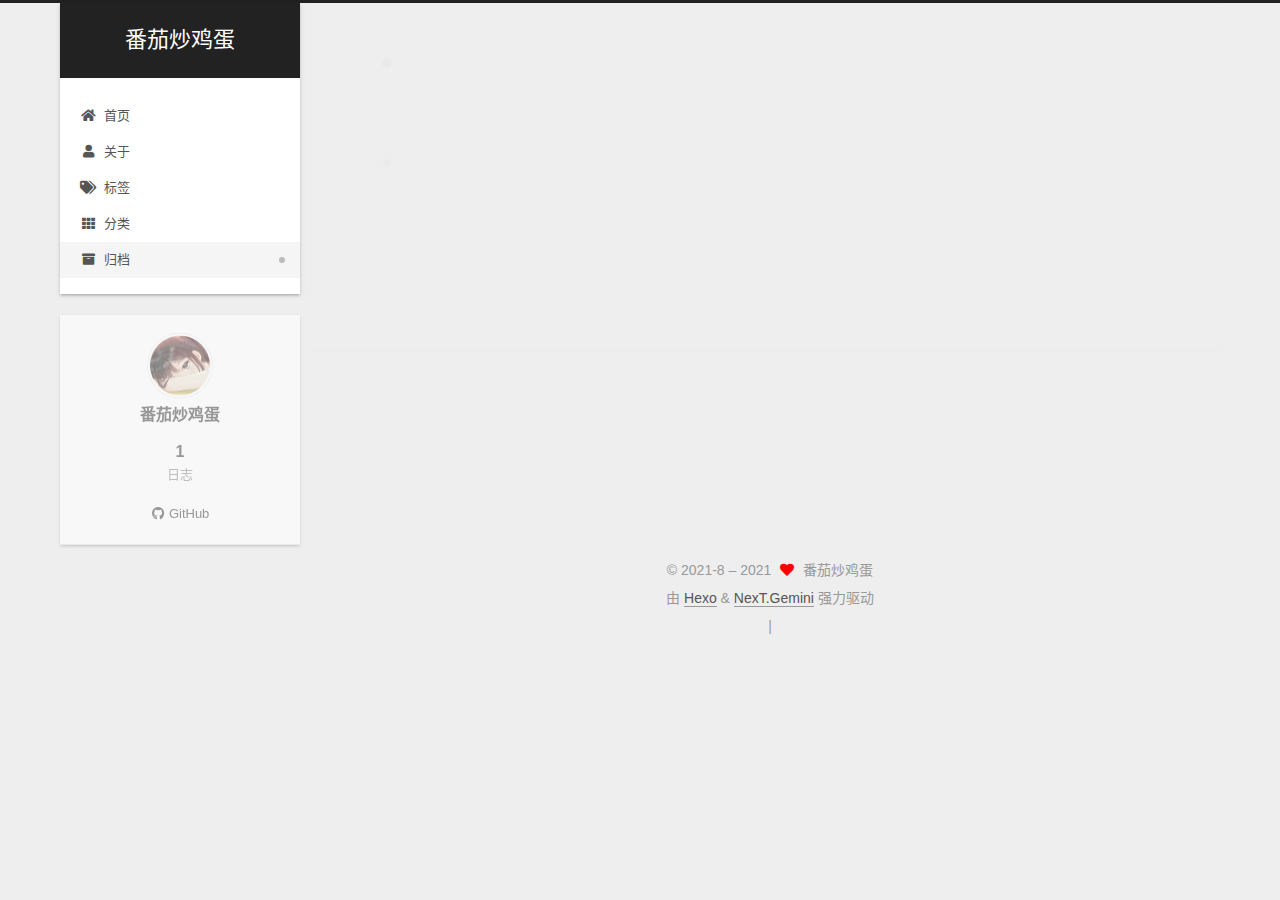
<file: archives/2021/index.html>
<!DOCTYPE html>
<html lang="zh-CN">
<head>
  <meta charset="UTF-8">
<meta name="viewport" content="width=device-width, initial-scale=1, maximum-scale=2">
<meta name="theme-color" content="#222">
<meta name="generator" content="Hexo 5.4.0">
  <link rel="apple-touch-icon" sizes="180x180" href="/images/apple-touch-icon-next.png">
  <link rel="icon" type="image/png" sizes="32x32" href="/images/favicon-32x32-next.png">
  <link rel="icon" type="image/png" sizes="16x16" href="/images/favicon-16x16-next.png">
  <link rel="mask-icon" href="/images/logo.svg" color="#222">

<link rel="stylesheet" href="/css/main.css">


<link rel="stylesheet" href="/lib/font-awesome/css/all.min.css">

<script id="hexo-configurations">
    var NexT = window.NexT || {};
    var CONFIG = {"hostname":"example.com","root":"/","scheme":"Gemini","version":"7.8.0","exturl":false,"sidebar":{"position":"left","display":"always","padding":18,"offset":12,"onmobile":false},"copycode":{"enable":false,"show_result":false,"style":null},"back2top":{"enable":true,"sidebar":false,"scrollpercent":false},"bookmark":{"enable":false,"color":"#222","save":"auto"},"fancybox":false,"mediumzoom":false,"lazyload":false,"pangu":false,"comments":{"style":"tabs","active":null,"storage":true,"lazyload":false,"nav":null},"algolia":{"hits":{"per_page":10},"labels":{"input_placeholder":"Search for Posts","hits_empty":"We didn't find any results for the search: ${query}","hits_stats":"${hits} results found in ${time} ms"}},"localsearch":{"enable":false,"trigger":"auto","top_n_per_article":1,"unescape":false,"preload":false},"motion":{"enable":true,"async":false,"transition":{"post_block":"fadeIn","post_header":"slideDownIn","post_body":"slideDownIn","coll_header":"slideLeftIn","sidebar":"slideUpIn"}}};
  </script>

  <meta property="og:type" content="website">
<meta property="og:title" content="番茄炒鸡蛋">
<meta property="og:url" content="http://example.com/archives/2021/index.html">
<meta property="og:site_name" content="番茄炒鸡蛋">
<meta property="og:locale" content="zh_CN">
<meta property="article:author" content="番茄炒鸡蛋">
<meta name="twitter:card" content="summary">

<link rel="canonical" href="http://example.com/archives/2021/">


<script id="page-configurations">
  // https://hexo.io/docs/variables.html
  CONFIG.page = {
    sidebar: "",
    isHome : false,
    isPost : false,
    lang   : 'zh-CN'
  };
</script>

  <title>归档 | 番茄炒鸡蛋</title>
  






  <noscript>
  <style>
  .use-motion .brand,
  .use-motion .menu-item,
  .sidebar-inner,
  .use-motion .post-block,
  .use-motion .pagination,
  .use-motion .comments,
  .use-motion .post-header,
  .use-motion .post-body,
  .use-motion .collection-header { opacity: initial; }

  .use-motion .site-title,
  .use-motion .site-subtitle {
    opacity: initial;
    top: initial;
  }

  .use-motion .logo-line-before i { left: initial; }
  .use-motion .logo-line-after i { right: initial; }
  </style>
</noscript>

</head>

<body itemscope itemtype="http://schema.org/WebPage">
  <div class="container use-motion">
    <div class="headband"></div>

    <header class="header" itemscope itemtype="http://schema.org/WPHeader">
      <div class="header-inner"><div class="site-brand-container">
  <div class="site-nav-toggle">
    <div class="toggle" aria-label="切换导航栏">
      <span class="toggle-line toggle-line-first"></span>
      <span class="toggle-line toggle-line-middle"></span>
      <span class="toggle-line toggle-line-last"></span>
    </div>
  </div>

  <div class="site-meta">

    <a href="/" class="brand" rel="start">
      <span class="logo-line-before"><i></i></span>
      <h1 class="site-title">番茄炒鸡蛋</h1>
      <span class="logo-line-after"><i></i></span>
    </a>
  </div>

  <div class="site-nav-right">
    <div class="toggle popup-trigger">
    </div>
  </div>
</div>




<nav class="site-nav">
  <ul id="menu" class="main-menu menu">
        <li class="menu-item menu-item-home">

    <a href="/" rel="section"><i class="fa fa-home fa-fw"></i>首页</a>

  </li>
        <li class="menu-item menu-item-about">

    <a href="/about/" rel="section"><i class="fa fa-user fa-fw"></i>关于</a>

  </li>
        <li class="menu-item menu-item-tags">

    <a href="/tags/" rel="section"><i class="fa fa-tags fa-fw"></i>标签</a>

  </li>
        <li class="menu-item menu-item-categories">

    <a href="/categories/" rel="section"><i class="fa fa-th fa-fw"></i>分类</a>

  </li>
        <li class="menu-item menu-item-archives">

    <a href="/archives/" rel="section"><i class="fa fa-archive fa-fw"></i>归档</a>

  </li>
  </ul>
</nav>




</div>
    </header>

    
  <div class="back-to-top">
    <i class="fa fa-arrow-up"></i>
    <span>0%</span>
  </div>


    <main class="main">
      <div class="main-inner">
        <div class="content-wrap">
          

          <div class="content archive">
            

  
  
  
  <div class="post-block">
    <div class="posts-collapse">
      <div class="collection-title">
        <span class="collection-header">嗯..! 目前共计 1 篇日志。 继续努力。</span>
      </div>

      
    <div class="collection-year">
      <span class="collection-header">2021</span>
    </div>

  <article itemscope itemtype="http://schema.org/Article">
    <header class="post-header">

      <div class="post-meta">
        <time itemprop="dateCreated"
              datetime="2021-08-04T12:22:06+08:00"
              content="2021-08-04">
          08-04
        </time>
      </div>

      <div class="post-title">
          <a class="post-title-link" href="/2021/08/04/hello-world/" itemprop="url">
            <span itemprop="name">Hello World</span>
          </a>
      </div>

    </header>
  </article>


    </div>
  </div>
  
  
  

  



          </div>
          

<script>
  window.addEventListener('tabs:register', () => {
    let { activeClass } = CONFIG.comments;
    if (CONFIG.comments.storage) {
      activeClass = localStorage.getItem('comments_active') || activeClass;
    }
    if (activeClass) {
      let activeTab = document.querySelector(`a[href="#comment-${activeClass}"]`);
      if (activeTab) {
        activeTab.click();
      }
    }
  });
  if (CONFIG.comments.storage) {
    window.addEventListener('tabs:click', event => {
      if (!event.target.matches('.tabs-comment .tab-content .tab-pane')) return;
      let commentClass = event.target.classList[1];
      localStorage.setItem('comments_active', commentClass);
    });
  }
</script>

        </div>
          
  
  <div class="toggle sidebar-toggle">
    <span class="toggle-line toggle-line-first"></span>
    <span class="toggle-line toggle-line-middle"></span>
    <span class="toggle-line toggle-line-last"></span>
  </div>

  <aside class="sidebar">
    <div class="sidebar-inner">

      <ul class="sidebar-nav motion-element">
        <li class="sidebar-nav-toc">
          文章目录
        </li>
        <li class="sidebar-nav-overview">
          站点概览
        </li>
      </ul>

      <!--noindex-->
      <div class="post-toc-wrap sidebar-panel">
      </div>
      <!--/noindex-->

      <div class="site-overview-wrap sidebar-panel">
        <div class="site-author motion-element" itemprop="author" itemscope itemtype="http://schema.org/Person">
    <img class="site-author-image" itemprop="image" alt="番茄炒鸡蛋"
      src="/images/avatar.jpg">
  <p class="site-author-name" itemprop="name">番茄炒鸡蛋</p>
  <div class="site-description" itemprop="description"></div>
</div>
<div class="site-state-wrap motion-element">
  <nav class="site-state">
      <div class="site-state-item site-state-posts">
          <a href="/archives/">
        
          <span class="site-state-item-count">1</span>
          <span class="site-state-item-name">日志</span>
        </a>
      </div>
  </nav>
</div>
  <div class="links-of-author motion-element">
      <span class="links-of-author-item">
        <a href="https://github.com/AnJT" title="GitHub → https:&#x2F;&#x2F;github.com&#x2F;AnJT" rel="noopener" target="_blank"><i class="fab fa-github fa-fw"></i>GitHub</a>
      </span>
  </div>



      </div>

    </div>
  </aside>
  <div id="sidebar-dimmer"></div>


      </div>
    </main>

    <footer class="footer">
      <div class="footer-inner">
        

        

<div class="copyright">
  
  &copy; 2021-8 – 
  <span itemprop="copyrightYear">2021</span>
  <span class="with-love">
    <i class="fa fa-heart"></i>
  </span>
  <span class="author" itemprop="copyrightHolder">番茄炒鸡蛋</span>
</div>
  <div class="powered-by">由 <a href="https://hexo.io/" class="theme-link" rel="noopener" target="_blank">Hexo</a> & <a href="https://theme-next.org/" class="theme-link" rel="noopener" target="_blank">NexT.Gemini</a> 强力驱动
  </div>

        
<div class="busuanzi-count">
  <script async src="https://busuanzi.ibruce.info/busuanzi/2.3/busuanzi.pure.mini.js"></script>
    <span class="post-meta-item" id="busuanzi_container_site_uv" style="display: none;">
      <span class="post-meta-item-icon">
        <i class="fa fa-user"></i>
      </span>
      <span class="site-uv" title="总访客量">
        <span id="busuanzi_value_site_uv"></span>
      </span>
    </span>
    <span class="post-meta-divider">|</span>
    <span class="post-meta-item" id="busuanzi_container_site_pv" style="display: none;">
      <span class="post-meta-item-icon">
        <i class="fa fa-eye"></i>
      </span>
      <span class="site-pv" title="总访问量">
        <span id="busuanzi_value_site_pv"></span>
      </span>
    </span>
</div>








      </div>
    </footer>
  </div>

  
  <script src="/lib/anime.min.js"></script>
  <script src="/lib/velocity/velocity.min.js"></script>
  <script src="/lib/velocity/velocity.ui.min.js"></script>

<script src="/js/utils.js"></script>

<script src="/js/motion.js"></script>


<script src="/js/schemes/pisces.js"></script>


<script src="/js/next-boot.js"></script>




  















  

  

  

</body>
</html>
</file>
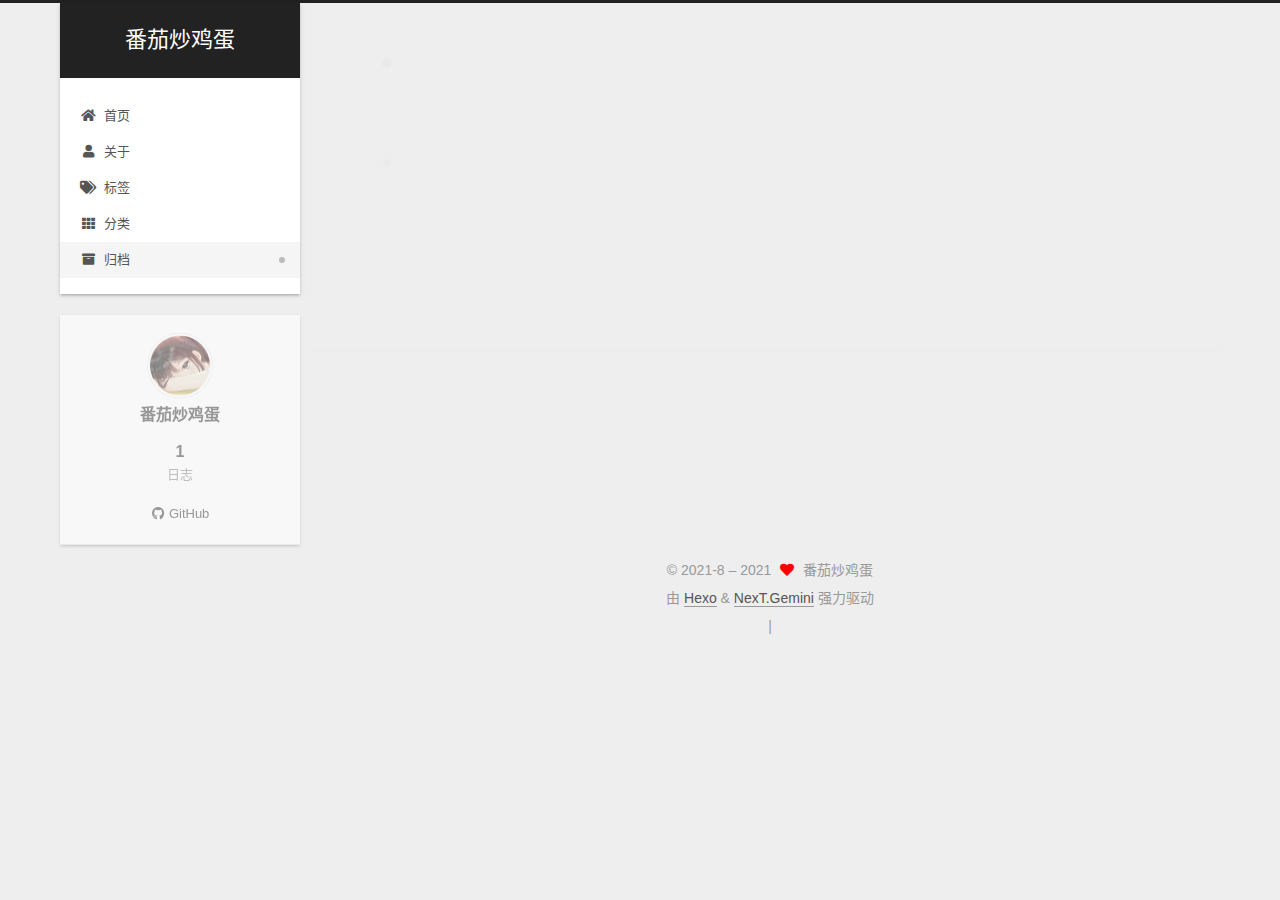
<file: archives/2021/08/index.html>
<!DOCTYPE html>
<html lang="zh-CN">
<head>
  <meta charset="UTF-8">
<meta name="viewport" content="width=device-width, initial-scale=1, maximum-scale=2">
<meta name="theme-color" content="#222">
<meta name="generator" content="Hexo 5.4.0">
  <link rel="apple-touch-icon" sizes="180x180" href="/images/apple-touch-icon-next.png">
  <link rel="icon" type="image/png" sizes="32x32" href="/images/favicon-32x32-next.png">
  <link rel="icon" type="image/png" sizes="16x16" href="/images/favicon-16x16-next.png">
  <link rel="mask-icon" href="/images/logo.svg" color="#222">

<link rel="stylesheet" href="/css/main.css">


<link rel="stylesheet" href="/lib/font-awesome/css/all.min.css">

<script id="hexo-configurations">
    var NexT = window.NexT || {};
    var CONFIG = {"hostname":"example.com","root":"/","scheme":"Gemini","version":"7.8.0","exturl":false,"sidebar":{"position":"left","display":"always","padding":18,"offset":12,"onmobile":false},"copycode":{"enable":false,"show_result":false,"style":null},"back2top":{"enable":true,"sidebar":false,"scrollpercent":false},"bookmark":{"enable":false,"color":"#222","save":"auto"},"fancybox":false,"mediumzoom":false,"lazyload":false,"pangu":false,"comments":{"style":"tabs","active":null,"storage":true,"lazyload":false,"nav":null},"algolia":{"hits":{"per_page":10},"labels":{"input_placeholder":"Search for Posts","hits_empty":"We didn't find any results for the search: ${query}","hits_stats":"${hits} results found in ${time} ms"}},"localsearch":{"enable":false,"trigger":"auto","top_n_per_article":1,"unescape":false,"preload":false},"motion":{"enable":true,"async":false,"transition":{"post_block":"fadeIn","post_header":"slideDownIn","post_body":"slideDownIn","coll_header":"slideLeftIn","sidebar":"slideUpIn"}}};
  </script>

  <meta property="og:type" content="website">
<meta property="og:title" content="番茄炒鸡蛋">
<meta property="og:url" content="http://example.com/archives/2021/08/index.html">
<meta property="og:site_name" content="番茄炒鸡蛋">
<meta property="og:locale" content="zh_CN">
<meta property="article:author" content="番茄炒鸡蛋">
<meta name="twitter:card" content="summary">

<link rel="canonical" href="http://example.com/archives/2021/08/">


<script id="page-configurations">
  // https://hexo.io/docs/variables.html
  CONFIG.page = {
    sidebar: "",
    isHome : false,
    isPost : false,
    lang   : 'zh-CN'
  };
</script>

  <title>归档 | 番茄炒鸡蛋</title>
  






  <noscript>
  <style>
  .use-motion .brand,
  .use-motion .menu-item,
  .sidebar-inner,
  .use-motion .post-block,
  .use-motion .pagination,
  .use-motion .comments,
  .use-motion .post-header,
  .use-motion .post-body,
  .use-motion .collection-header { opacity: initial; }

  .use-motion .site-title,
  .use-motion .site-subtitle {
    opacity: initial;
    top: initial;
  }

  .use-motion .logo-line-before i { left: initial; }
  .use-motion .logo-line-after i { right: initial; }
  </style>
</noscript>

</head>

<body itemscope itemtype="http://schema.org/WebPage">
  <div class="container use-motion">
    <div class="headband"></div>

    <header class="header" itemscope itemtype="http://schema.org/WPHeader">
      <div class="header-inner"><div class="site-brand-container">
  <div class="site-nav-toggle">
    <div class="toggle" aria-label="切换导航栏">
      <span class="toggle-line toggle-line-first"></span>
      <span class="toggle-line toggle-line-middle"></span>
      <span class="toggle-line toggle-line-last"></span>
    </div>
  </div>

  <div class="site-meta">

    <a href="/" class="brand" rel="start">
      <span class="logo-line-before"><i></i></span>
      <h1 class="site-title">番茄炒鸡蛋</h1>
      <span class="logo-line-after"><i></i></span>
    </a>
  </div>

  <div class="site-nav-right">
    <div class="toggle popup-trigger">
    </div>
  </div>
</div>




<nav class="site-nav">
  <ul id="menu" class="main-menu menu">
        <li class="menu-item menu-item-home">

    <a href="/" rel="section"><i class="fa fa-home fa-fw"></i>首页</a>

  </li>
        <li class="menu-item menu-item-about">

    <a href="/about/" rel="section"><i class="fa fa-user fa-fw"></i>关于</a>

  </li>
        <li class="menu-item menu-item-tags">

    <a href="/tags/" rel="section"><i class="fa fa-tags fa-fw"></i>标签</a>

  </li>
        <li class="menu-item menu-item-categories">

    <a href="/categories/" rel="section"><i class="fa fa-th fa-fw"></i>分类</a>

  </li>
        <li class="menu-item menu-item-archives">

    <a href="/archives/" rel="section"><i class="fa fa-archive fa-fw"></i>归档</a>

  </li>
  </ul>
</nav>




</div>
    </header>

    
  <div class="back-to-top">
    <i class="fa fa-arrow-up"></i>
    <span>0%</span>
  </div>


    <main class="main">
      <div class="main-inner">
        <div class="content-wrap">
          

          <div class="content archive">
            

  
  
  
  <div class="post-block">
    <div class="posts-collapse">
      <div class="collection-title">
        <span class="collection-header">嗯..! 目前共计 1 篇日志。 继续努力。</span>
      </div>

      
    <div class="collection-year">
      <span class="collection-header">2021</span>
    </div>

  <article itemscope itemtype="http://schema.org/Article">
    <header class="post-header">

      <div class="post-meta">
        <time itemprop="dateCreated"
              datetime="2021-08-04T12:22:06+08:00"
              content="2021-08-04">
          08-04
        </time>
      </div>

      <div class="post-title">
          <a class="post-title-link" href="/2021/08/04/hello-world/" itemprop="url">
            <span itemprop="name">Hello World</span>
          </a>
      </div>

    </header>
  </article>


    </div>
  </div>
  
  
  

  



          </div>
          

<script>
  window.addEventListener('tabs:register', () => {
    let { activeClass } = CONFIG.comments;
    if (CONFIG.comments.storage) {
      activeClass = localStorage.getItem('comments_active') || activeClass;
    }
    if (activeClass) {
      let activeTab = document.querySelector(`a[href="#comment-${activeClass}"]`);
      if (activeTab) {
        activeTab.click();
      }
    }
  });
  if (CONFIG.comments.storage) {
    window.addEventListener('tabs:click', event => {
      if (!event.target.matches('.tabs-comment .tab-content .tab-pane')) return;
      let commentClass = event.target.classList[1];
      localStorage.setItem('comments_active', commentClass);
    });
  }
</script>

        </div>
          
  
  <div class="toggle sidebar-toggle">
    <span class="toggle-line toggle-line-first"></span>
    <span class="toggle-line toggle-line-middle"></span>
    <span class="toggle-line toggle-line-last"></span>
  </div>

  <aside class="sidebar">
    <div class="sidebar-inner">

      <ul class="sidebar-nav motion-element">
        <li class="sidebar-nav-toc">
          文章目录
        </li>
        <li class="sidebar-nav-overview">
          站点概览
        </li>
      </ul>

      <!--noindex-->
      <div class="post-toc-wrap sidebar-panel">
      </div>
      <!--/noindex-->

      <div class="site-overview-wrap sidebar-panel">
        <div class="site-author motion-element" itemprop="author" itemscope itemtype="http://schema.org/Person">
    <img class="site-author-image" itemprop="image" alt="番茄炒鸡蛋"
      src="/images/avatar.jpg">
  <p class="site-author-name" itemprop="name">番茄炒鸡蛋</p>
  <div class="site-description" itemprop="description"></div>
</div>
<div class="site-state-wrap motion-element">
  <nav class="site-state">
      <div class="site-state-item site-state-posts">
          <a href="/archives/">
        
          <span class="site-state-item-count">1</span>
          <span class="site-state-item-name">日志</span>
        </a>
      </div>
  </nav>
</div>
  <div class="links-of-author motion-element">
      <span class="links-of-author-item">
        <a href="https://github.com/AnJT" title="GitHub → https:&#x2F;&#x2F;github.com&#x2F;AnJT" rel="noopener" target="_blank"><i class="fab fa-github fa-fw"></i>GitHub</a>
      </span>
  </div>



      </div>

    </div>
  </aside>
  <div id="sidebar-dimmer"></div>


      </div>
    </main>

    <footer class="footer">
      <div class="footer-inner">
        

        

<div class="copyright">
  
  &copy; 2021-8 – 
  <span itemprop="copyrightYear">2021</span>
  <span class="with-love">
    <i class="fa fa-heart"></i>
  </span>
  <span class="author" itemprop="copyrightHolder">番茄炒鸡蛋</span>
</div>
  <div class="powered-by">由 <a href="https://hexo.io/" class="theme-link" rel="noopener" target="_blank">Hexo</a> & <a href="https://theme-next.org/" class="theme-link" rel="noopener" target="_blank">NexT.Gemini</a> 强力驱动
  </div>

        
<div class="busuanzi-count">
  <script async src="https://busuanzi.ibruce.info/busuanzi/2.3/busuanzi.pure.mini.js"></script>
    <span class="post-meta-item" id="busuanzi_container_site_uv" style="display: none;">
      <span class="post-meta-item-icon">
        <i class="fa fa-user"></i>
      </span>
      <span class="site-uv" title="总访客量">
        <span id="busuanzi_value_site_uv"></span>
      </span>
    </span>
    <span class="post-meta-divider">|</span>
    <span class="post-meta-item" id="busuanzi_container_site_pv" style="display: none;">
      <span class="post-meta-item-icon">
        <i class="fa fa-eye"></i>
      </span>
      <span class="site-pv" title="总访问量">
        <span id="busuanzi_value_site_pv"></span>
      </span>
    </span>
</div>








      </div>
    </footer>
  </div>

  
  <script src="/lib/anime.min.js"></script>
  <script src="/lib/velocity/velocity.min.js"></script>
  <script src="/lib/velocity/velocity.ui.min.js"></script>

<script src="/js/utils.js"></script>

<script src="/js/motion.js"></script>


<script src="/js/schemes/pisces.js"></script>


<script src="/js/next-boot.js"></script>




  















  

  

  

</body>
</html>
</file>
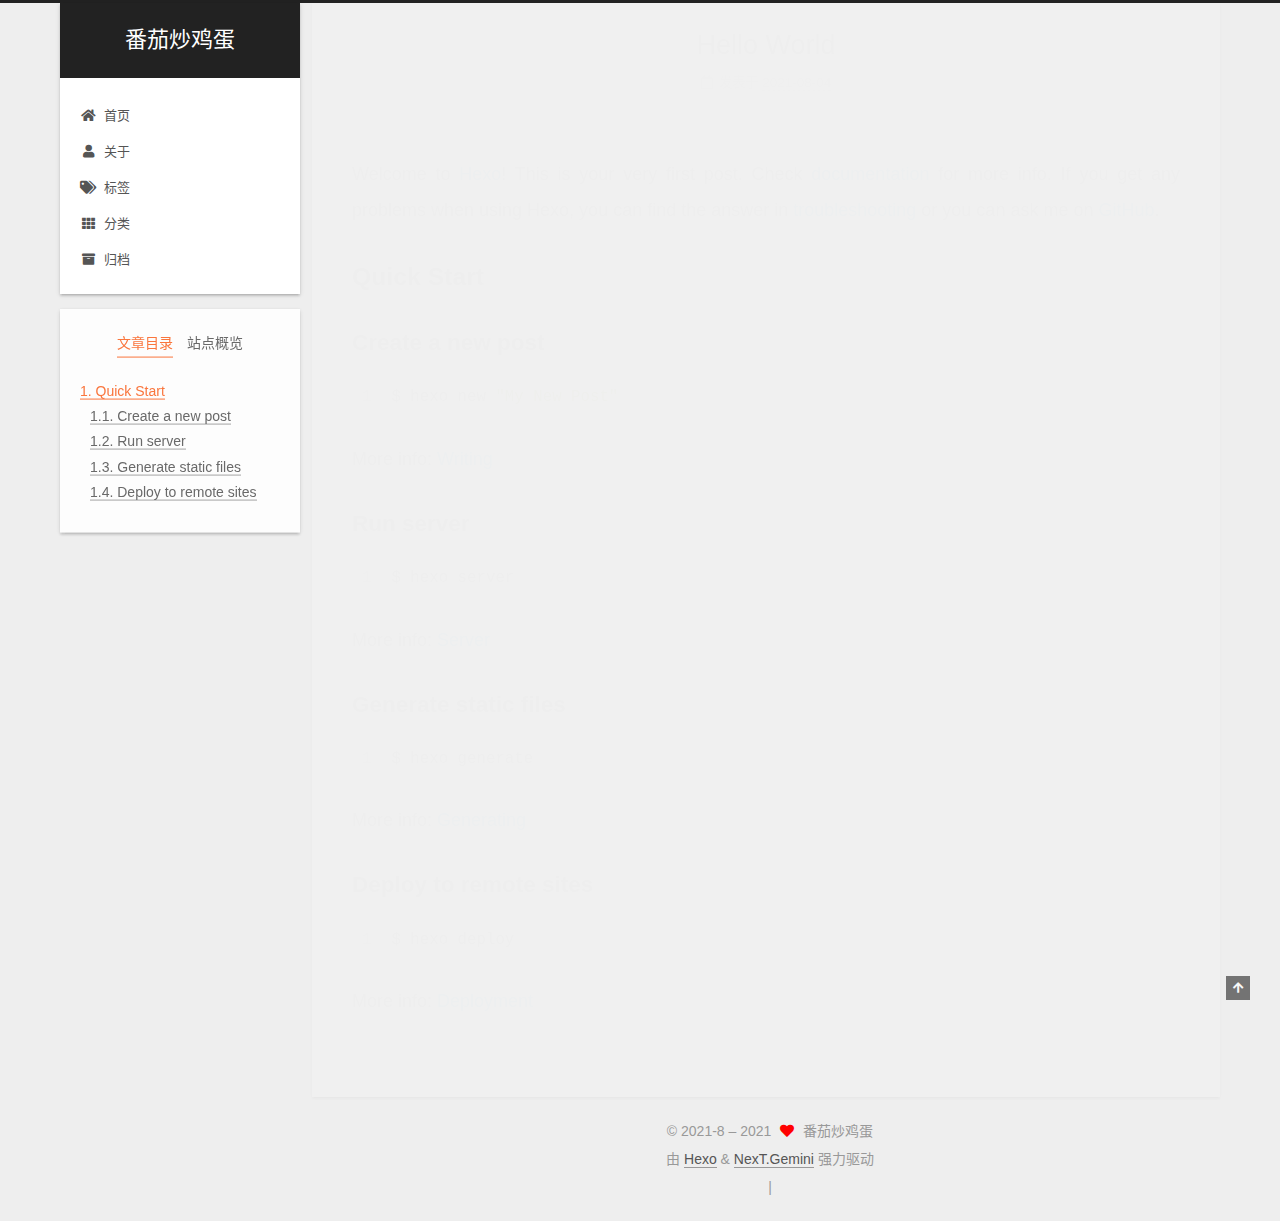
<file: 2021/08/04/hello-world/index.html>
<!DOCTYPE html>
<html lang="zh-CN">
<head>
  <meta charset="UTF-8">
<meta name="viewport" content="width=device-width, initial-scale=1, maximum-scale=2">
<meta name="theme-color" content="#222">
<meta name="generator" content="Hexo 5.4.0">
  <link rel="apple-touch-icon" sizes="180x180" href="/images/apple-touch-icon-next.png">
  <link rel="icon" type="image/png" sizes="32x32" href="/images/favicon-32x32-next.png">
  <link rel="icon" type="image/png" sizes="16x16" href="/images/favicon-16x16-next.png">
  <link rel="mask-icon" href="/images/logo.svg" color="#222">

<link rel="stylesheet" href="/css/main.css">


<link rel="stylesheet" href="/lib/font-awesome/css/all.min.css">

<script id="hexo-configurations">
    var NexT = window.NexT || {};
    var CONFIG = {"hostname":"example.com","root":"/","scheme":"Gemini","version":"7.8.0","exturl":false,"sidebar":{"position":"left","display":"always","padding":18,"offset":12,"onmobile":false},"copycode":{"enable":false,"show_result":false,"style":null},"back2top":{"enable":true,"sidebar":false,"scrollpercent":false},"bookmark":{"enable":false,"color":"#222","save":"auto"},"fancybox":false,"mediumzoom":false,"lazyload":false,"pangu":false,"comments":{"style":"tabs","active":null,"storage":true,"lazyload":false,"nav":null},"algolia":{"hits":{"per_page":10},"labels":{"input_placeholder":"Search for Posts","hits_empty":"We didn't find any results for the search: ${query}","hits_stats":"${hits} results found in ${time} ms"}},"localsearch":{"enable":false,"trigger":"auto","top_n_per_article":1,"unescape":false,"preload":false},"motion":{"enable":true,"async":false,"transition":{"post_block":"fadeIn","post_header":"slideDownIn","post_body":"slideDownIn","coll_header":"slideLeftIn","sidebar":"slideUpIn"}}};
  </script>

  <meta name="description" content="Welcome to Hexo! This is your very first post. Check documentation for more info. If you get any problems when using Hexo, you can find the answer in troubleshooting or you can ask me on GitHub. Quick">
<meta property="og:type" content="article">
<meta property="og:title" content="Hello World">
<meta property="og:url" content="http://example.com/2021/08/04/hello-world/index.html">
<meta property="og:site_name" content="番茄炒鸡蛋">
<meta property="og:description" content="Welcome to Hexo! This is your very first post. Check documentation for more info. If you get any problems when using Hexo, you can find the answer in troubleshooting or you can ask me on GitHub. Quick">
<meta property="og:locale" content="zh_CN">
<meta property="article:published_time" content="2021-08-04T04:22:06.472Z">
<meta property="article:modified_time" content="2021-08-04T04:22:06.472Z">
<meta property="article:author" content="番茄炒鸡蛋">
<meta name="twitter:card" content="summary">

<link rel="canonical" href="http://example.com/2021/08/04/hello-world/">


<script id="page-configurations">
  // https://hexo.io/docs/variables.html
  CONFIG.page = {
    sidebar: "",
    isHome : false,
    isPost : true,
    lang   : 'zh-CN'
  };
</script>

  <title>Hello World | 番茄炒鸡蛋</title>
  






  <noscript>
  <style>
  .use-motion .brand,
  .use-motion .menu-item,
  .sidebar-inner,
  .use-motion .post-block,
  .use-motion .pagination,
  .use-motion .comments,
  .use-motion .post-header,
  .use-motion .post-body,
  .use-motion .collection-header { opacity: initial; }

  .use-motion .site-title,
  .use-motion .site-subtitle {
    opacity: initial;
    top: initial;
  }

  .use-motion .logo-line-before i { left: initial; }
  .use-motion .logo-line-after i { right: initial; }
  </style>
</noscript>

</head>

<body itemscope itemtype="http://schema.org/WebPage">
  <div class="container use-motion">
    <div class="headband"></div>

    <header class="header" itemscope itemtype="http://schema.org/WPHeader">
      <div class="header-inner"><div class="site-brand-container">
  <div class="site-nav-toggle">
    <div class="toggle" aria-label="切换导航栏">
      <span class="toggle-line toggle-line-first"></span>
      <span class="toggle-line toggle-line-middle"></span>
      <span class="toggle-line toggle-line-last"></span>
    </div>
  </div>

  <div class="site-meta">

    <a href="/" class="brand" rel="start">
      <span class="logo-line-before"><i></i></span>
      <h1 class="site-title">番茄炒鸡蛋</h1>
      <span class="logo-line-after"><i></i></span>
    </a>
  </div>

  <div class="site-nav-right">
    <div class="toggle popup-trigger">
    </div>
  </div>
</div>




<nav class="site-nav">
  <ul id="menu" class="main-menu menu">
        <li class="menu-item menu-item-home">

    <a href="/" rel="section"><i class="fa fa-home fa-fw"></i>首页</a>

  </li>
        <li class="menu-item menu-item-about">

    <a href="/about/" rel="section"><i class="fa fa-user fa-fw"></i>关于</a>

  </li>
        <li class="menu-item menu-item-tags">

    <a href="/tags/" rel="section"><i class="fa fa-tags fa-fw"></i>标签</a>

  </li>
        <li class="menu-item menu-item-categories">

    <a href="/categories/" rel="section"><i class="fa fa-th fa-fw"></i>分类</a>

  </li>
        <li class="menu-item menu-item-archives">

    <a href="/archives/" rel="section"><i class="fa fa-archive fa-fw"></i>归档</a>

  </li>
  </ul>
</nav>




</div>
    </header>

    
  <div class="back-to-top">
    <i class="fa fa-arrow-up"></i>
    <span>0%</span>
  </div>


    <main class="main">
      <div class="main-inner">
        <div class="content-wrap">
          

          <div class="content post posts-expand">
            

    
  
  
  <article itemscope itemtype="http://schema.org/Article" class="post-block" lang="zh-CN">
    <link itemprop="mainEntityOfPage" href="http://example.com/2021/08/04/hello-world/">

    <span hidden itemprop="author" itemscope itemtype="http://schema.org/Person">
      <meta itemprop="image" content="/images/avatar.jpg">
      <meta itemprop="name" content="番茄炒鸡蛋">
      <meta itemprop="description" content="">
    </span>

    <span hidden itemprop="publisher" itemscope itemtype="http://schema.org/Organization">
      <meta itemprop="name" content="番茄炒鸡蛋">
    </span>
      <header class="post-header">
        <h1 class="post-title" itemprop="name headline">
          Hello World
        </h1>

        <div class="post-meta">
            <span class="post-meta-item">
              <span class="post-meta-item-icon">
                <i class="far fa-calendar"></i>
              </span>
              <span class="post-meta-item-text">发表于</span>

              <time title="创建时间：2021-08-04 12:22:06" itemprop="dateCreated datePublished" datetime="2021-08-04T12:22:06+08:00">2021-08-04</time>
            </span>

          
            <span class="post-meta-item" title="阅读次数" id="busuanzi_container_page_pv" style="display: none;">
              <span class="post-meta-item-icon">
                <i class="fa fa-eye"></i>
              </span>
              <span class="post-meta-item-text">阅读次数：</span>
              <span id="busuanzi_value_page_pv"></span>
            </span>

        </div>
      </header>

    
    
    
    <div class="post-body" itemprop="articleBody">

      
        <p>Welcome to <a target="_blank" rel="noopener" href="https://hexo.io/">Hexo</a>! This is your very first post. Check <a target="_blank" rel="noopener" href="https://hexo.io/docs/">documentation</a> for more info. If you get any problems when using Hexo, you can find the answer in <a target="_blank" rel="noopener" href="https://hexo.io/docs/troubleshooting.html">troubleshooting</a> or you can ask me on <a target="_blank" rel="noopener" href="https://github.com/hexojs/hexo/issues">GitHub</a>.</p>
<h2 id="Quick-Start"><a href="#Quick-Start" class="headerlink" title="Quick Start"></a>Quick Start</h2><h3 id="Create-a-new-post"><a href="#Create-a-new-post" class="headerlink" title="Create a new post"></a>Create a new post</h3><figure class="highlight bash"><table><tr><td class="gutter"><pre><span class="line">1</span><br></pre></td><td class="code"><pre><span class="line">$ hexo new <span class="string">&quot;My New Post&quot;</span></span><br></pre></td></tr></table></figure>

<p>More info: <a target="_blank" rel="noopener" href="https://hexo.io/docs/writing.html">Writing</a></p>
<h3 id="Run-server"><a href="#Run-server" class="headerlink" title="Run server"></a>Run server</h3><figure class="highlight bash"><table><tr><td class="gutter"><pre><span class="line">1</span><br></pre></td><td class="code"><pre><span class="line">$ hexo server</span><br></pre></td></tr></table></figure>

<p>More info: <a target="_blank" rel="noopener" href="https://hexo.io/docs/server.html">Server</a></p>
<h3 id="Generate-static-files"><a href="#Generate-static-files" class="headerlink" title="Generate static files"></a>Generate static files</h3><figure class="highlight bash"><table><tr><td class="gutter"><pre><span class="line">1</span><br></pre></td><td class="code"><pre><span class="line">$ hexo generate</span><br></pre></td></tr></table></figure>

<p>More info: <a target="_blank" rel="noopener" href="https://hexo.io/docs/generating.html">Generating</a></p>
<h3 id="Deploy-to-remote-sites"><a href="#Deploy-to-remote-sites" class="headerlink" title="Deploy to remote sites"></a>Deploy to remote sites</h3><figure class="highlight bash"><table><tr><td class="gutter"><pre><span class="line">1</span><br></pre></td><td class="code"><pre><span class="line">$ hexo deploy</span><br></pre></td></tr></table></figure>

<p>More info: <a target="_blank" rel="noopener" href="https://hexo.io/docs/one-command-deployment.html">Deployment</a></p>

    </div>

    
    
    

      <footer class="post-footer">

        


        
      </footer>
    
  </article>
  
  
  



          </div>
          

<script>
  window.addEventListener('tabs:register', () => {
    let { activeClass } = CONFIG.comments;
    if (CONFIG.comments.storage) {
      activeClass = localStorage.getItem('comments_active') || activeClass;
    }
    if (activeClass) {
      let activeTab = document.querySelector(`a[href="#comment-${activeClass}"]`);
      if (activeTab) {
        activeTab.click();
      }
    }
  });
  if (CONFIG.comments.storage) {
    window.addEventListener('tabs:click', event => {
      if (!event.target.matches('.tabs-comment .tab-content .tab-pane')) return;
      let commentClass = event.target.classList[1];
      localStorage.setItem('comments_active', commentClass);
    });
  }
</script>

        </div>
          
  
  <div class="toggle sidebar-toggle">
    <span class="toggle-line toggle-line-first"></span>
    <span class="toggle-line toggle-line-middle"></span>
    <span class="toggle-line toggle-line-last"></span>
  </div>

  <aside class="sidebar">
    <div class="sidebar-inner">

      <ul class="sidebar-nav motion-element">
        <li class="sidebar-nav-toc">
          文章目录
        </li>
        <li class="sidebar-nav-overview">
          站点概览
        </li>
      </ul>

      <!--noindex-->
      <div class="post-toc-wrap sidebar-panel">
          <div class="post-toc motion-element"><ol class="nav"><li class="nav-item nav-level-2"><a class="nav-link" href="#Quick-Start"><span class="nav-number">1.</span> <span class="nav-text">Quick Start</span></a><ol class="nav-child"><li class="nav-item nav-level-3"><a class="nav-link" href="#Create-a-new-post"><span class="nav-number">1.1.</span> <span class="nav-text">Create a new post</span></a></li><li class="nav-item nav-level-3"><a class="nav-link" href="#Run-server"><span class="nav-number">1.2.</span> <span class="nav-text">Run server</span></a></li><li class="nav-item nav-level-3"><a class="nav-link" href="#Generate-static-files"><span class="nav-number">1.3.</span> <span class="nav-text">Generate static files</span></a></li><li class="nav-item nav-level-3"><a class="nav-link" href="#Deploy-to-remote-sites"><span class="nav-number">1.4.</span> <span class="nav-text">Deploy to remote sites</span></a></li></ol></li></ol></div>
      </div>
      <!--/noindex-->

      <div class="site-overview-wrap sidebar-panel">
        <div class="site-author motion-element" itemprop="author" itemscope itemtype="http://schema.org/Person">
    <img class="site-author-image" itemprop="image" alt="番茄炒鸡蛋"
      src="/images/avatar.jpg">
  <p class="site-author-name" itemprop="name">番茄炒鸡蛋</p>
  <div class="site-description" itemprop="description"></div>
</div>
<div class="site-state-wrap motion-element">
  <nav class="site-state">
      <div class="site-state-item site-state-posts">
          <a href="/archives/">
        
          <span class="site-state-item-count">1</span>
          <span class="site-state-item-name">日志</span>
        </a>
      </div>
  </nav>
</div>
  <div class="links-of-author motion-element">
      <span class="links-of-author-item">
        <a href="https://github.com/AnJT" title="GitHub → https:&#x2F;&#x2F;github.com&#x2F;AnJT" rel="noopener" target="_blank"><i class="fab fa-github fa-fw"></i>GitHub</a>
      </span>
  </div>



      </div>

    </div>
  </aside>
  <div id="sidebar-dimmer"></div>


      </div>
    </main>

    <footer class="footer">
      <div class="footer-inner">
        

        

<div class="copyright">
  
  &copy; 2021-8 – 
  <span itemprop="copyrightYear">2021</span>
  <span class="with-love">
    <i class="fa fa-heart"></i>
  </span>
  <span class="author" itemprop="copyrightHolder">番茄炒鸡蛋</span>
</div>
  <div class="powered-by">由 <a href="https://hexo.io/" class="theme-link" rel="noopener" target="_blank">Hexo</a> & <a href="https://theme-next.org/" class="theme-link" rel="noopener" target="_blank">NexT.Gemini</a> 强力驱动
  </div>

        
<div class="busuanzi-count">
  <script async src="https://busuanzi.ibruce.info/busuanzi/2.3/busuanzi.pure.mini.js"></script>
    <span class="post-meta-item" id="busuanzi_container_site_uv" style="display: none;">
      <span class="post-meta-item-icon">
        <i class="fa fa-user"></i>
      </span>
      <span class="site-uv" title="总访客量">
        <span id="busuanzi_value_site_uv"></span>
      </span>
    </span>
    <span class="post-meta-divider">|</span>
    <span class="post-meta-item" id="busuanzi_container_site_pv" style="display: none;">
      <span class="post-meta-item-icon">
        <i class="fa fa-eye"></i>
      </span>
      <span class="site-pv" title="总访问量">
        <span id="busuanzi_value_site_pv"></span>
      </span>
    </span>
</div>








      </div>
    </footer>
  </div>

  
  <script src="/lib/anime.min.js"></script>
  <script src="/lib/velocity/velocity.min.js"></script>
  <script src="/lib/velocity/velocity.ui.min.js"></script>

<script src="/js/utils.js"></script>

<script src="/js/motion.js"></script>


<script src="/js/schemes/pisces.js"></script>


<script src="/js/next-boot.js"></script>




  















  

  

  

</body>
</html>
</file>
<file: css/main.css>
:root {
  --body-bg-color: #eee;
  --content-bg-color: #fff;
  --card-bg-color: #f5f5f5;
  --text-color: #555;
  --blockquote-color: #666;
  --link-color: #555;
  --link-hover-color: #222;
  --brand-color: #fff;
  --brand-hover-color: #fff;
  --table-row-odd-bg-color: #f9f9f9;
  --table-row-hover-bg-color: #f5f5f5;
  --menu-item-bg-color: #f5f5f5;
  --btn-default-bg: #fff;
  --btn-default-color: #555;
  --btn-default-border-color: #555;
  --btn-default-hover-bg: #222;
  --btn-default-hover-color: #fff;
  --btn-default-hover-border-color: #222;
}
html {
  line-height: 1.15; /* 1 */
  -webkit-text-size-adjust: 100%; /* 2 */
}
body {
  margin: 0;
}
main {
  display: block;
}
h1 {
  font-size: 2em;
  margin: 0.67em 0;
}
hr {
  box-sizing: content-box; /* 1 */
  height: 0; /* 1 */
  overflow: visible; /* 2 */
}
pre {
  font-family: monospace, monospace; /* 1 */
  font-size: 1em; /* 2 */
}
a {
  background: transparent;
}
abbr[title] {
  border-bottom: none; /* 1 */
  text-decoration: underline; /* 2 */
  text-decoration: underline dotted; /* 2 */
}
b,
strong {
  font-weight: bolder;
}
code,
kbd,
samp {
  font-family: monospace, monospace; /* 1 */
  font-size: 1em; /* 2 */
}
small {
  font-size: 80%;
}
sub,
sup {
  font-size: 75%;
  line-height: 0;
  position: relative;
  vertical-align: baseline;
}
sub {
  bottom: -0.25em;
}
sup {
  top: -0.5em;
}
img {
  border-style: none;
}
button,
input,
optgroup,
select,
textarea {
  font-family: inherit; /* 1 */
  font-size: 100%; /* 1 */
  line-height: 1.15; /* 1 */
  margin: 0; /* 2 */
}
button,
input {
/* 1 */
  overflow: visible;
}
button,
select {
/* 1 */
  text-transform: none;
}
button,
[type='button'],
[type='reset'],
[type='submit'] {
  -webkit-appearance: button;
}
button::-moz-focus-inner,
[type='button']::-moz-focus-inner,
[type='reset']::-moz-focus-inner,
[type='submit']::-moz-focus-inner {
  border-style: none;
  padding: 0;
}
button:-moz-focusring,
[type='button']:-moz-focusring,
[type='reset']:-moz-focusring,
[type='submit']:-moz-focusring {
  outline: 1px dotted ButtonText;
}
fieldset {
  padding: 0.35em 0.75em 0.625em;
}
legend {
  box-sizing: border-box; /* 1 */
  color: inherit; /* 2 */
  display: table; /* 1 */
  max-width: 100%; /* 1 */
  padding: 0; /* 3 */
  white-space: normal; /* 1 */
}
progress {
  vertical-align: baseline;
}
textarea {
  overflow: auto;
}
[type='checkbox'],
[type='radio'] {
  box-sizing: border-box; /* 1 */
  padding: 0; /* 2 */
}
[type='number']::-webkit-inner-spin-button,
[type='number']::-webkit-outer-spin-button {
  height: auto;
}
[type='search'] {
  outline-offset: -2px; /* 2 */
  -webkit-appearance: textfield; /* 1 */
}
[type='search']::-webkit-search-decoration {
  -webkit-appearance: none;
}
::-webkit-file-upload-button {
  font: inherit; /* 2 */
  -webkit-appearance: button; /* 1 */
}
details {
  display: block;
}
summary {
  display: list-item;
}
template {
  display: none;
}
[hidden] {
  display: none;
}
::selection {
  background: #262a30;
  color: #eee;
}
html,
body {
  height: 100%;
}
body {
  background: var(--body-bg-color);
  color: var(--text-color);
  font-family: 'Lato', "PingFang SC", "Microsoft YaHei", sans-serif;
  font-size: 1em;
  line-height: 2;
}
@media (max-width: 991px) {
  body {
    padding-left: 0 !important;
    padding-right: 0 !important;
  }
}
h1,
h2,
h3,
h4,
h5,
h6 {
  font-family: 'Lato', "PingFang SC", "Microsoft YaHei", sans-serif;
  font-weight: bold;
  line-height: 1.5;
  margin: 20px 0 15px;
}
h1 {
  font-size: 1.5em;
}
h2 {
  font-size: 1.375em;
}
h3 {
  font-size: 1.25em;
}
h4 {
  font-size: 1.125em;
}
h5 {
  font-size: 1em;
}
h6 {
  font-size: 0.875em;
}
p {
  margin: 0 0 20px 0;
}
a,
span.exturl {
  border-bottom: 1px solid #999;
  color: var(--link-color);
  outline: 0;
  text-decoration: none;
  overflow-wrap: break-word;
  word-wrap: break-word;
  cursor: pointer;
}
a:hover,
span.exturl:hover {
  border-bottom-color: var(--link-hover-color);
  color: var(--link-hover-color);
}
iframe,
img,
video {
  display: block;
  margin-left: auto;
  margin-right: auto;
  max-width: 100%;
}
hr {
  background-image: repeating-linear-gradient(-45deg, #ddd, #ddd 4px, transparent 4px, transparent 8px);
  border: 0;
  height: 3px;
  margin: 40px 0;
}
blockquote {
  border-left: 4px solid #ddd;
  color: var(--blockquote-color);
  margin: 0;
  padding: 0 15px;
}
blockquote cite::before {
  content: '-';
  padding: 0 5px;
}
dt {
  font-weight: bold;
}
dd {
  margin: 0;
  padding: 0;
}
kbd {
  background-color: #f5f5f5;
  background-image: linear-gradient(#eee, #fff, #eee);
  border: 1px solid #ccc;
  border-radius: 0.2em;
  box-shadow: 0.1em 0.1em 0.2em rgba(0,0,0,0.1);
  color: #555;
  font-family: inherit;
  padding: 0.1em 0.3em;
  white-space: nowrap;
}
.table-container {
  overflow: auto;
}
table {
  border-collapse: collapse;
  border-spacing: 0;
  font-size: 0.875em;
  margin: 0 0 20px 0;
  width: 100%;
}
tbody tr:nth-of-type(odd) {
  background: var(--table-row-odd-bg-color);
}
tbody tr:hover {
  background: var(--table-row-hover-bg-color);
}
caption,
th,
td {
  font-weight: normal;
  padding: 8px;
  vertical-align: middle;
}
th,
td {
  border: 1px solid #ddd;
  border-bottom: 3px solid #ddd;
}
th {
  font-weight: 700;
  padding-bottom: 10px;
}
td {
  border-bottom-width: 1px;
}
.btn {
  background: var(--btn-default-bg);
  border: 2px solid var(--btn-default-border-color);
  border-radius: 2px;
  color: var(--btn-default-color);
  display: inline-block;
  font-size: 0.875em;
  line-height: 2;
  padding: 0 20px;
  text-decoration: none;
  transition-property: background-color;
  transition-delay: 0s;
  transition-duration: 0.2s;
  transition-timing-function: ease-in-out;
}
.btn:hover {
  background: var(--btn-default-hover-bg);
  border-color: var(--btn-default-hover-border-color);
  color: var(--btn-default-hover-color);
}
.btn + .btn {
  margin: 0 0 8px 8px;
}
.btn .fa-fw {
  text-align: left;
  width: 1.285714285714286em;
}
.toggle {
  line-height: 0;
}
.toggle .toggle-line {
  background: #fff;
  display: inline-block;
  height: 2px;
  left: 0;
  position: relative;
  top: 0;
  transition: all 0.4s;
  vertical-align: top;
  width: 100%;
}
.toggle .toggle-line:not(:first-child) {
  margin-top: 3px;
}
.toggle.toggle-arrow .toggle-line-first {
  left: 50%;
  top: 2px;
  transform: rotate(45deg);
  width: 50%;
}
.toggle.toggle-arrow .toggle-line-middle {
  left: 2px;
  width: 90%;
}
.toggle.toggle-arrow .toggle-line-last {
  left: 50%;
  top: -2px;
  transform: rotate(-45deg);
  width: 50%;
}
.toggle.toggle-close .toggle-line-first {
  transform: rotate(-45deg);
  top: 5px;
}
.toggle.toggle-close .toggle-line-middle {
  opacity: 0;
}
.toggle.toggle-close .toggle-line-last {
  transform: rotate(45deg);
  top: -5px;
}
.highlight,
pre {
  background: #f7f7f7;
  color: #4d4d4c;
  line-height: 1.6;
  margin: 0 auto 20px;
}
pre,
code {
  font-family: consolas, Menlo, monospace, "PingFang SC", "Microsoft YaHei";
}
code {
  background: #eee;
  border-radius: 3px;
  color: #555;
  padding: 2px 4px;
  overflow-wrap: break-word;
  word-wrap: break-word;
}
.highlight *::selection {
  background: #d6d6d6;
}
.highlight pre {
  border: 0;
  margin: 0;
  padding: 10px 0;
}
.highlight table {
  border: 0;
  margin: 0;
  width: auto;
}
.highlight td {
  border: 0;
  padding: 0;
}
.highlight figcaption {
  background: #eff2f3;
  color: #4d4d4c;
  display: flex;
  font-size: 0.875em;
  justify-content: space-between;
  line-height: 1.2;
  padding: 0.5em;
}
.highlight figcaption a {
  color: #4d4d4c;
}
.highlight figcaption a:hover {
  border-bottom-color: #4d4d4c;
}
.highlight .gutter {
  -moz-user-select: none;
  -ms-user-select: none;
  -webkit-user-select: none;
  user-select: none;
}
.highlight .gutter pre {
  background: #eff2f3;
  color: #869194;
  padding-left: 10px;
  padding-right: 10px;
  text-align: right;
}
.highlight .code pre {
  background: #f7f7f7;
  padding-left: 10px;
  width: 100%;
}
.gist table {
  width: auto;
}
.gist table td {
  border: 0;
}
pre {
  overflow: auto;
  padding: 10px;
}
pre code {
  background: none;
  color: #4d4d4c;
  font-size: 0.875em;
  padding: 0;
  text-shadow: none;
}
pre .deletion {
  background: #fdd;
}
pre .addition {
  background: #dfd;
}
pre .meta {
  color: #eab700;
  -moz-user-select: none;
  -ms-user-select: none;
  -webkit-user-select: none;
  user-select: none;
}
pre .comment {
  color: #8e908c;
}
pre .variable,
pre .attribute,
pre .tag,
pre .name,
pre .regexp,
pre .ruby .constant,
pre .xml .tag .title,
pre .xml .pi,
pre .xml .doctype,
pre .html .doctype,
pre .css .id,
pre .css .class,
pre .css .pseudo {
  color: #c82829;
}
pre .number,
pre .preprocessor,
pre .built_in,
pre .builtin-name,
pre .literal,
pre .params,
pre .constant,
pre .command {
  color: #f5871f;
}
pre .ruby .class .title,
pre .css .rules .attribute,
pre .string,
pre .symbol,
pre .value,
pre .inheritance,
pre .header,
pre .ruby .symbol,
pre .xml .cdata,
pre .special,
pre .formula {
  color: #718c00;
}
pre .title,
pre .css .hexcolor {
  color: #3e999f;
}
pre .function,
pre .python .decorator,
pre .python .title,
pre .ruby .function .title,
pre .ruby .title .keyword,
pre .perl .sub,
pre .javascript .title,
pre .coffeescript .title {
  color: #4271ae;
}
pre .keyword,
pre .javascript .function {
  color: #8959a8;
}
.blockquote-center {
  border-left: none;
  margin: 40px 0;
  padding: 0;
  position: relative;
  text-align: center;
}
.blockquote-center .fa {
  display: block;
  opacity: 0.6;
  position: absolute;
  width: 100%;
}
.blockquote-center .fa-quote-left {
  border-top: 1px solid #ccc;
  text-align: left;
  top: -20px;
}
.blockquote-center .fa-quote-right {
  border-bottom: 1px solid #ccc;
  text-align: right;
  bottom: -20px;
}
.blockquote-center p,
.blockquote-center div {
  text-align: center;
}
.post-body .group-picture img {
  margin: 0 auto;
  padding: 0 3px;
}
.group-picture-row {
  margin-bottom: 6px;
  overflow: hidden;
}
.group-picture-column {
  float: left;
  margin-bottom: 10px;
}
.post-body .label {
  color: #555;
  display: inline;
  padding: 0 2px;
}
.post-body .label.default {
  background: #f0f0f0;
}
.post-body .label.primary {
  background: #efe6f7;
}
.post-body .label.info {
  background: #e5f2f8;
}
.post-body .label.success {
  background: #e7f4e9;
}
.post-body .label.warning {
  background: #fcf6e1;
}
.post-body .label.danger {
  background: #fae8eb;
}
.post-body .tabs {
  margin-bottom: 20px;
}
.post-body .tabs,
.tabs-comment {
  display: block;
  padding-top: 10px;
  position: relative;
}
.post-body .tabs ul.nav-tabs,
.tabs-comment ul.nav-tabs {
  display: flex;
  flex-wrap: wrap;
  margin: 0;
  margin-bottom: -1px;
  padding: 0;
}
@media (max-width: 413px) {
  .post-body .tabs ul.nav-tabs,
  .tabs-comment ul.nav-tabs {
    display: block;
    margin-bottom: 5px;
  }
}
.post-body .tabs ul.nav-tabs li.tab,
.tabs-comment ul.nav-tabs li.tab {
  border-bottom: 1px solid #ddd;
  border-left: 1px solid transparent;
  border-right: 1px solid transparent;
  border-top: 3px solid transparent;
  flex-grow: 1;
  list-style-type: none;
  border-radius: 0 0 0 0;
}
@media (max-width: 413px) {
  .post-body .tabs ul.nav-tabs li.tab,
  .tabs-comment ul.nav-tabs li.tab {
    border-bottom: 1px solid transparent;
    border-left: 3px solid transparent;
    border-right: 1px solid transparent;
    border-top: 1px solid transparent;
  }
}
@media (max-width: 413px) {
  .post-body .tabs ul.nav-tabs li.tab,
  .tabs-comment ul.nav-tabs li.tab {
    border-radius: 0;
  }
}
.post-body .tabs ul.nav-tabs li.tab a,
.tabs-comment ul.nav-tabs li.tab a {
  border-bottom: initial;
  display: block;
  line-height: 1.8;
  outline: 0;
  padding: 0.25em 0.75em;
  text-align: center;
  transition-delay: 0s;
  transition-duration: 0.2s;
  transition-timing-function: ease-out;
}
.post-body .tabs ul.nav-tabs li.tab a i,
.tabs-comment ul.nav-tabs li.tab a i {
  width: 1.285714285714286em;
}
.post-body .tabs ul.nav-tabs li.tab.active,
.tabs-comment ul.nav-tabs li.tab.active {
  border-bottom: 1px solid transparent;
  border-left: 1px solid #ddd;
  border-right: 1px solid #ddd;
  border-top: 3px solid #fc6423;
}
@media (max-width: 413px) {
  .post-body .tabs ul.nav-tabs li.tab.active,
  .tabs-comment ul.nav-tabs li.tab.active {
    border-bottom: 1px solid #ddd;
    border-left: 3px solid #fc6423;
    border-right: 1px solid #ddd;
    border-top: 1px solid #ddd;
  }
}
.post-body .tabs ul.nav-tabs li.tab.active a,
.tabs-comment ul.nav-tabs li.tab.active a {
  color: var(--link-color);
  cursor: default;
}
.post-body .tabs .tab-content .tab-pane,
.tabs-comment .tab-content .tab-pane {
  border: 1px solid #ddd;
  border-top: 0;
  padding: 20px 20px 0 20px;
  border-radius: 0;
}
.post-body .tabs .tab-content .tab-pane:not(.active),
.tabs-comment .tab-content .tab-pane:not(.active) {
  display: none;
}
.post-body .tabs .tab-content .tab-pane.active,
.tabs-comment .tab-content .tab-pane.active {
  display: block;
}
.post-body .tabs .tab-content .tab-pane.active:nth-of-type(1),
.tabs-comment .tab-content .tab-pane.active:nth-of-type(1) {
  border-radius: 0 0 0 0;
}
@media (max-width: 413px) {
  .post-body .tabs .tab-content .tab-pane.active:nth-of-type(1),
  .tabs-comment .tab-content .tab-pane.active:nth-of-type(1) {
    border-radius: 0;
  }
}
.post-body .note {
  border-radius: 3px;
  margin-bottom: 20px;
  padding: 1em;
  position: relative;
  border: 1px solid #eee;
  border-left-width: 5px;
}
.post-body .note h2,
.post-body .note h3,
.post-body .note h4,
.post-body .note h5,
.post-body .note h6 {
  margin-top: 0;
  border-bottom: initial;
  margin-bottom: 0;
  padding-top: 0;
}
.post-body .note p:first-child,
.post-body .note ul:first-child,
.post-body .note ol:first-child,
.post-body .note table:first-child,
.post-body .note pre:first-child,
.post-body .note blockquote:first-child,
.post-body .note img:first-child {
  margin-top: 0;
}
.post-body .note p:last-child,
.post-body .note ul:last-child,
.post-body .note ol:last-child,
.post-body .note table:last-child,
.post-body .note pre:last-child,
.post-body .note blockquote:last-child,
.post-body .note img:last-child {
  margin-bottom: 0;
}
.post-body .note.default {
  border-left-color: #777;
}
.post-body .note.default h2,
.post-body .note.default h3,
.post-body .note.default h4,
.post-body .note.default h5,
.post-body .note.default h6 {
  color: #777;
}
.post-body .note.primary {
  border-left-color: #6f42c1;
}
.post-body .note.primary h2,
.post-body .note.primary h3,
.post-body .note.primary h4,
.post-body .note.primary h5,
.post-body .note.primary h6 {
  color: #6f42c1;
}
.post-body .note.info {
  border-left-color: #428bca;
}
.post-body .note.info h2,
.post-body .note.info h3,
.post-body .note.info h4,
.post-body .note.info h5,
.post-body .note.info h6 {
  color: #428bca;
}
.post-body .note.success {
  border-left-color: #5cb85c;
}
.post-body .note.success h2,
.post-body .note.success h3,
.post-body .note.success h4,
.post-body .note.success h5,
.post-body .note.success h6 {
  color: #5cb85c;
}
.post-body .note.warning {
  border-left-color: #f0ad4e;
}
.post-body .note.warning h2,
.post-body .note.warning h3,
.post-body .note.warning h4,
.post-body .note.warning h5,
.post-body .note.warning h6 {
  color: #f0ad4e;
}
.post-body .note.danger {
  border-left-color: #d9534f;
}
.post-body .note.danger h2,
.post-body .note.danger h3,
.post-body .note.danger h4,
.post-body .note.danger h5,
.post-body .note.danger h6 {
  color: #d9534f;
}
.pagination .prev,
.pagination .next,
.pagination .page-number,
.pagination .space {
  display: inline-block;
  margin: 0 10px;
  padding: 0 11px;
  position: relative;
  top: -1px;
}
@media (max-width: 767px) {
  .pagination .prev,
  .pagination .next,
  .pagination .page-number,
  .pagination .space {
    margin: 0 5px;
  }
}
.pagination {
  border-top: 1px solid #eee;
  margin: 120px 0 0;
  text-align: center;
}
.pagination .prev,
.pagination .next,
.pagination .page-number {
  border-bottom: 0;
  border-top: 1px solid #eee;
  transition-property: border-color;
  transition-delay: 0s;
  transition-duration: 0.2s;
  transition-timing-function: ease-in-out;
}
.pagination .prev:hover,
.pagination .next:hover,
.pagination .page-number:hover {
  border-top-color: #222;
}
.pagination .space {
  margin: 0;
  padding: 0;
}
.pagination .prev {
  margin-left: 0;
}
.pagination .next {
  margin-right: 0;
}
.pagination .page-number.current {
  background: #ccc;
  border-top-color: #ccc;
  color: #fff;
}
@media (max-width: 767px) {
  .pagination {
    border-top: none;
  }
  .pagination .prev,
  .pagination .next,
  .pagination .page-number {
    border-bottom: 1px solid #eee;
    border-top: 0;
    margin-bottom: 10px;
    padding: 0 10px;
  }
  .pagination .prev:hover,
  .pagination .next:hover,
  .pagination .page-number:hover {
    border-bottom-color: #222;
  }
}
.comments {
  margin-top: 60px;
  overflow: hidden;
}
.comment-button-group {
  display: flex;
  flex-wrap: wrap-reverse;
  justify-content: center;
  margin: 1em 0;
}
.comment-button-group .comment-button {
  margin: 0.1em 0.2em;
}
.comment-button-group .comment-button.active {
  background: var(--btn-default-hover-bg);
  border-color: var(--btn-default-hover-border-color);
  color: var(--btn-default-hover-color);
}
.comment-position {
  display: none;
}
.comment-position.active {
  display: block;
}
.tabs-comment {
  background: var(--content-bg-color);
  margin-top: 4em;
  padding-top: 0;
}
.tabs-comment .comments {
  border: 0;
  box-shadow: none;
  margin-top: 0;
  padding-top: 0;
}
.container {
  min-height: 100%;
  position: relative;
}
.main-inner {
  margin: 0 auto;
  width: calc(100% - 20px);
}
@media (min-width: 1200px) {
  .main-inner {
    width: 1160px;
  }
}
@media (min-width: 1600px) {
  .main-inner {
    width: 73%;
  }
}
@media (max-width: 767px) {
  .content-wrap {
    padding: 0 20px;
  }
}
.header {
  background: transparent;
}
.header-inner {
  margin: 0 auto;
  width: calc(100% - 20px);
}
@media (min-width: 1200px) {
  .header-inner {
    width: 1160px;
  }
}
@media (min-width: 1600px) {
  .header-inner {
    width: 73%;
  }
}
.site-brand-container {
  display: flex;
  flex-shrink: 0;
  padding: 0 10px;
}
.headband {
  background: #222;
  height: 3px;
}
.site-meta {
  flex-grow: 1;
  text-align: center;
}
@media (max-width: 767px) {
  .site-meta {
    text-align: center;
  }
}
.brand {
  border-bottom: none;
  color: var(--brand-color);
  display: inline-block;
  line-height: 1.375em;
  padding: 0 40px;
  position: relative;
}
.brand:hover {
  color: var(--brand-hover-color);
}
.site-title {
  font-family: 'Lato', "PingFang SC", "Microsoft YaHei", sans-serif;
  font-size: 1.375em;
  font-weight: normal;
  margin: 0;
}
.site-subtitle {
  color: #ddd;
  font-size: 0.8125em;
  margin: 10px 0;
}
.use-motion .brand {
  opacity: 0;
}
.use-motion .site-title,
.use-motion .site-subtitle,
.use-motion .custom-logo-image {
  opacity: 0;
  position: relative;
  top: -10px;
}
.site-nav-toggle,
.site-nav-right {
  display: none;
}
@media (max-width: 767px) {
  .site-nav-toggle,
  .site-nav-right {
    display: flex;
    flex-direction: column;
    justify-content: center;
  }
}
.site-nav-toggle .toggle,
.site-nav-right .toggle {
  color: var(--text-color);
  padding: 10px;
  width: 22px;
}
.site-nav-toggle .toggle .toggle-line,
.site-nav-right .toggle .toggle-line {
  background: var(--text-color);
  border-radius: 1px;
}
.site-nav {
  display: block;
}
@media (max-width: 767px) {
  .site-nav {
    clear: both;
    display: none;
  }
}
.site-nav.site-nav-on {
  display: block;
}
.menu {
  margin-top: 20px;
  padding-left: 0;
  text-align: center;
}
.menu-item {
  display: inline-block;
  list-style: none;
  margin: 0 10px;
}
@media (max-width: 767px) {
  .menu-item {
    display: block;
    margin-top: 10px;
  }
  .menu-item.menu-item-search {
    display: none;
  }
}
.menu-item a,
.menu-item span.exturl {
  border-bottom: 0;
  display: block;
  font-size: 0.8125em;
  transition-property: border-color;
  transition-delay: 0s;
  transition-duration: 0.2s;
  transition-timing-function: ease-in-out;
}
@media (hover: none) {
  .menu-item a:hover,
  .menu-item span.exturl:hover {
    border-bottom-color: transparent !important;
  }
}
.menu-item .fa,
.menu-item .fab,
.menu-item .far,
.menu-item .fas {
  margin-right: 8px;
}
.menu-item .badge {
  display: inline-block;
  font-weight: bold;
  line-height: 1;
  margin-left: 0.35em;
  margin-top: 0.35em;
  text-align: center;
  white-space: nowrap;
}
@media (max-width: 767px) {
  .menu-item .badge {
    float: right;
    margin-left: 0;
  }
}
.menu-item-active a,
.menu .menu-item a:hover,
.menu .menu-item span.exturl:hover {
  background: var(--menu-item-bg-color);
}
.use-motion .menu-item {
  opacity: 0;
}
.sidebar {
  background: #222;
  bottom: 0;
  box-shadow: inset 0 2px 6px #000;
  position: fixed;
  top: 0;
}
@media (max-width: 991px) {
  .sidebar {
    display: none;
  }
}
.sidebar-inner {
  color: #999;
  padding: 18px 10px;
  text-align: center;
}
.cc-license {
  margin-top: 10px;
  text-align: center;
}
.cc-license .cc-opacity {
  border-bottom: none;
  opacity: 0.7;
}
.cc-license .cc-opacity:hover {
  opacity: 0.9;
}
.cc-license img {
  display: inline-block;
}
.site-author-image {
  border: 1px solid #eee;
  display: block;
  margin: 0 auto;
  max-width: 120px;
  padding: 2px;
  border-radius: 50%;
}
.site-author-name {
  color: var(--text-color);
  font-weight: 600;
  margin: 0;
  text-align: center;
}
.site-description {
  color: #999;
  font-size: 0.8125em;
  margin-top: 0;
  text-align: center;
}
.links-of-author {
  margin-top: 15px;
}
.links-of-author a,
.links-of-author span.exturl {
  border-bottom-color: #555;
  display: inline-block;
  font-size: 0.8125em;
  margin-bottom: 10px;
  margin-right: 10px;
  vertical-align: middle;
}
.links-of-author a::before,
.links-of-author span.exturl::before {
  background: #ff0f6c;
  border-radius: 50%;
  content: ' ';
  display: inline-block;
  height: 4px;
  margin-right: 3px;
  vertical-align: middle;
  width: 4px;
}
.sidebar-button {
  margin-top: 15px;
}
.sidebar-button a {
  border: 1px solid #fc6423;
  border-radius: 4px;
  color: #fc6423;
  display: inline-block;
  padding: 0 15px;
}
.sidebar-button a .fa,
.sidebar-button a .fab,
.sidebar-button a .far,
.sidebar-button a .fas {
  margin-right: 5px;
}
.sidebar-button a:hover {
  background: #fc6423;
  border: 1px solid #fc6423;
  color: #fff;
}
.sidebar-button a:hover .fa,
.sidebar-button a:hover .fab,
.sidebar-button a:hover .far,
.sidebar-button a:hover .fas {
  color: #fff;
}
.links-of-blogroll {
  font-size: 0.8125em;
  margin-top: 10px;
}
.links-of-blogroll-title {
  font-size: 0.875em;
  font-weight: 600;
  margin-top: 0;
}
.links-of-blogroll-list {
  list-style: none;
  margin: 0;
  padding: 0;
}
#sidebar-dimmer {
  display: none;
}
@media (max-width: 767px) {
  #sidebar-dimmer {
    background: #000;
    display: block;
    height: 100%;
    left: 100%;
    opacity: 0;
    position: fixed;
    top: 0;
    width: 100%;
    z-index: 1100;
  }
  .sidebar-active + #sidebar-dimmer {
    opacity: 0.7;
    transform: translateX(-100%);
    transition: opacity 0.5s;
  }
}
.sidebar-nav {
  margin: 0;
  padding-bottom: 20px;
  padding-left: 0;
}
.sidebar-nav li {
  border-bottom: 1px solid transparent;
  color: var(--text-color);
  cursor: pointer;
  display: inline-block;
  font-size: 0.875em;
}
.sidebar-nav li.sidebar-nav-overview {
  margin-left: 10px;
}
.sidebar-nav li:hover {
  color: #fc6423;
}
.sidebar-nav .sidebar-nav-active {
  border-bottom-color: #fc6423;
  color: #fc6423;
}
.sidebar-nav .sidebar-nav-active:hover {
  color: #fc6423;
}
.sidebar-panel {
  display: none;
  overflow-x: hidden;
  overflow-y: auto;
}
.sidebar-panel-active {
  display: block;
}
.sidebar-toggle {
  background: #222;
  bottom: 45px;
  cursor: pointer;
  height: 14px;
  left: 30px;
  padding: 5px;
  position: fixed;
  width: 14px;
  z-index: 1300;
}
@media (max-width: 991px) {
  .sidebar-toggle {
    left: 20px;
    opacity: 0.8;
    display: none;
  }
}
.sidebar-toggle:hover .toggle-line {
  background: #fc6423;
}
.post-toc {
  font-size: 0.875em;
}
.post-toc ol {
  list-style: none;
  margin: 0;
  padding: 0 2px 5px 10px;
  text-align: left;
}
.post-toc ol > ol {
  padding-left: 0;
}
.post-toc ol a {
  transition-property: all;
  transition-delay: 0s;
  transition-duration: 0.2s;
  transition-timing-function: ease-in-out;
}
.post-toc .nav-item {
  line-height: 1.8;
  overflow: hidden;
  text-overflow: ellipsis;
  white-space: nowrap;
}
.post-toc .nav .nav-child {
  display: none;
}
.post-toc .nav .active > .nav-child {
  display: block;
}
.post-toc .nav .active-current > .nav-child {
  display: block;
}
.post-toc .nav .active-current > .nav-child > .nav-item {
  display: block;
}
.post-toc .nav .active > a {
  border-bottom-color: #fc6423;
  color: #fc6423;
}
.post-toc .nav .active-current > a {
  color: #fc6423;
}
.post-toc .nav .active-current > a:hover {
  color: #fc6423;
}
.site-state {
  display: flex;
  justify-content: center;
  line-height: 1.4;
  margin-top: 10px;
  overflow: hidden;
  text-align: center;
  white-space: nowrap;
}
.site-state-item {
  padding: 0 15px;
}
.site-state-item:not(:first-child) {
  border-left: 1px solid #eee;
}
.site-state-item a {
  border-bottom: none;
}
.site-state-item-count {
  display: block;
  font-size: 1em;
  font-weight: 600;
  text-align: center;
}
.site-state-item-name {
  color: #999;
  font-size: 0.8125em;
}
.footer {
  color: #999;
  font-size: 0.875em;
  padding: 20px 0;
}
.footer.footer-fixed {
  bottom: 0;
  left: 0;
  position: absolute;
  right: 0;
}
.footer-inner {
  box-sizing: border-box;
  margin: 0 auto;
  text-align: center;
  width: calc(100% - 20px);
}
@media (min-width: 1200px) {
  .footer-inner {
    width: 1160px;
  }
}
@media (min-width: 1600px) {
  .footer-inner {
    width: 73%;
  }
}
.languages {
  display: inline-block;
  font-size: 1.125em;
  position: relative;
}
.languages .lang-select-label span {
  margin: 0 0.5em;
}
.languages .lang-select {
  height: 100%;
  left: 0;
  opacity: 0;
  position: absolute;
  top: 0;
  width: 100%;
}
.with-love {
  color: #ff0000;
  display: inline-block;
  margin: 0 5px;
}
.powered-by,
.theme-info {
  display: inline-block;
}
@-moz-keyframes iconAnimate {
  0%, 100% {
    transform: scale(1);
  }
  10%, 30% {
    transform: scale(0.9);
  }
  20%, 40%, 60%, 80% {
    transform: scale(1.1);
  }
  50%, 70% {
    transform: scale(1.1);
  }
}
@-webkit-keyframes iconAnimate {
  0%, 100% {
    transform: scale(1);
  }
  10%, 30% {
    transform: scale(0.9);
  }
  20%, 40%, 60%, 80% {
    transform: scale(1.1);
  }
  50%, 70% {
    transform: scale(1.1);
  }
}
@-o-keyframes iconAnimate {
  0%, 100% {
    transform: scale(1);
  }
  10%, 30% {
    transform: scale(0.9);
  }
  20%, 40%, 60%, 80% {
    transform: scale(1.1);
  }
  50%, 70% {
    transform: scale(1.1);
  }
}
@keyframes iconAnimate {
  0%, 100% {
    transform: scale(1);
  }
  10%, 30% {
    transform: scale(0.9);
  }
  20%, 40%, 60%, 80% {
    transform: scale(1.1);
  }
  50%, 70% {
    transform: scale(1.1);
  }
}
.back-to-top {
  font-size: 12px;
  text-align: center;
  transition-delay: 0s;
  transition-duration: 0.2s;
  transition-timing-function: ease-in-out;
}
.back-to-top {
  background: #222;
  bottom: -100px;
  box-sizing: border-box;
  color: #fff;
  cursor: pointer;
  left: 30px;
  opacity: 0.6;
  padding: 0 6px;
  position: fixed;
  transition-property: bottom;
  z-index: 1300;
  width: 24px;
}
.back-to-top span {
  display: none;
}
.back-to-top:hover {
  color: #fc6423;
}
.back-to-top.back-to-top-on {
  bottom: 30px;
}
@media (max-width: 991px) {
  .back-to-top {
    left: 20px;
    opacity: 0.8;
  }
}
.post-body {
  font-family: 'Lato', "PingFang SC", "Microsoft YaHei", sans-serif;
  overflow-wrap: break-word;
  word-wrap: break-word;
}
@media (min-width: 1200px) {
  .post-body {
    font-size: 1.125em;
  }
}
.post-body .exturl .fa {
  font-size: 0.875em;
  margin-left: 4px;
}
.post-body .image-caption,
.post-body .figure .caption {
  color: #999;
  font-size: 0.875em;
  font-weight: bold;
  line-height: 1;
  margin: -20px auto 15px;
  text-align: center;
}
.post-sticky-flag {
  display: inline-block;
  transform: rotate(30deg);
}
.post-button {
  margin-top: 40px;
  text-align: center;
}
.use-motion .post-block,
.use-motion .pagination,
.use-motion .comments {
  opacity: 0;
}
.use-motion .post-header {
  opacity: 0;
}
.use-motion .post-body {
  opacity: 0;
}
.use-motion .collection-header {
  opacity: 0;
}
.posts-collapse {
  margin-left: 35px;
  position: relative;
}
@media (max-width: 767px) {
  .posts-collapse {
    margin-left: 0px;
    margin-right: 0px;
  }
}
.posts-collapse .collection-title {
  font-size: 1.125em;
  position: relative;
}
.posts-collapse .collection-title::before {
  background: #999;
  border: 1px solid #fff;
  border-radius: 50%;
  content: ' ';
  height: 10px;
  left: 0;
  margin-left: -6px;
  margin-top: -4px;
  position: absolute;
  top: 50%;
  width: 10px;
}
.posts-collapse .collection-year {
  font-size: 1.5em;
  font-weight: bold;
  margin: 60px 0;
  position: relative;
}
.posts-collapse .collection-year::before {
  background: #bbb;
  border-radius: 50%;
  content: ' ';
  height: 8px;
  left: 0;
  margin-left: -4px;
  margin-top: -4px;
  position: absolute;
  top: 50%;
  width: 8px;
}
.posts-collapse .collection-header {
  display: block;
  margin: 0 0 0 20px;
}
.posts-collapse .collection-header small {
  color: #bbb;
  margin-left: 5px;
}
.posts-collapse .post-header {
  border-bottom: 1px dashed #ccc;
  margin: 30px 0;
  padding-left: 15px;
  position: relative;
  transition-property: border;
  transition-delay: 0s;
  transition-duration: 0.2s;
  transition-timing-function: ease-in-out;
}
.posts-collapse .post-header::before {
  background: #bbb;
  border: 1px solid #fff;
  border-radius: 50%;
  content: ' ';
  height: 6px;
  left: 0;
  margin-left: -4px;
  position: absolute;
  top: 0.75em;
  transition-property: background;
  width: 6px;
  transition-delay: 0s;
  transition-duration: 0.2s;
  transition-timing-function: ease-in-out;
}
.posts-collapse .post-header:hover {
  border-bottom-color: #666;
}
.posts-collapse .post-header:hover::before {
  background: #222;
}
.posts-collapse .post-meta {
  display: inline;
  font-size: 0.75em;
  margin-right: 10px;
}
.posts-collapse .post-title {
  display: inline;
}
.posts-collapse .post-title a,
.posts-collapse .post-title span.exturl {
  border-bottom: none;
  color: var(--link-color);
}
.posts-collapse .post-title .fa-external-link-alt {
  font-size: 0.875em;
  margin-left: 5px;
}
.posts-collapse::before {
  background: #f5f5f5;
  content: ' ';
  height: 100%;
  left: 0;
  margin-left: -2px;
  position: absolute;
  top: 1.25em;
  width: 4px;
}
.post-eof {
  background: #ccc;
  height: 1px;
  margin: 80px auto 60px;
  text-align: center;
  width: 8%;
}
.post-block:last-of-type .post-eof {
  display: none;
}
.content {
  padding-top: 40px;
}
@media (min-width: 992px) {
  .post-body {
    text-align: justify;
  }
}
@media (max-width: 991px) {
  .post-body {
    text-align: justify;
  }
}
.post-body h1,
.post-body h2,
.post-body h3,
.post-body h4,
.post-body h5,
.post-body h6 {
  padding-top: 10px;
}
.post-body h1 .header-anchor,
.post-body h2 .header-anchor,
.post-body h3 .header-anchor,
.post-body h4 .header-anchor,
.post-body h5 .header-anchor,
.post-body h6 .header-anchor {
  border-bottom-style: none;
  color: #ccc;
  float: right;
  margin-left: 10px;
  visibility: hidden;
}
.post-body h1 .header-anchor:hover,
.post-body h2 .header-anchor:hover,
.post-body h3 .header-anchor:hover,
.post-body h4 .header-anchor:hover,
.post-body h5 .header-anchor:hover,
.post-body h6 .header-anchor:hover {
  color: inherit;
}
.post-body h1:hover .header-anchor,
.post-body h2:hover .header-anchor,
.post-body h3:hover .header-anchor,
.post-body h4:hover .header-anchor,
.post-body h5:hover .header-anchor,
.post-body h6:hover .header-anchor {
  visibility: visible;
}
.post-body iframe,
.post-body img,
.post-body video {
  margin-bottom: 20px;
}
.post-body .video-container {
  height: 0;
  margin-bottom: 20px;
  overflow: hidden;
  padding-top: 75%;
  position: relative;
  width: 100%;
}
.post-body .video-container iframe,
.post-body .video-container object,
.post-body .video-container embed {
  height: 100%;
  left: 0;
  margin: 0;
  position: absolute;
  top: 0;
  width: 100%;
}
.post-gallery {
  align-items: center;
  display: grid;
  grid-gap: 10px;
  grid-template-columns: 1fr 1fr 1fr;
  margin-bottom: 20px;
}
@media (max-width: 767px) {
  .post-gallery {
    grid-template-columns: 1fr 1fr;
  }
}
.post-gallery a {
  border: 0;
}
.post-gallery img {
  margin: 0;
}
.posts-expand .post-header {
  font-size: 1.125em;
}
.posts-expand .post-title {
  font-size: 1.5em;
  font-weight: normal;
  margin: initial;
  text-align: center;
  overflow-wrap: break-word;
  word-wrap: break-word;
}
.posts-expand .post-title-link {
  border-bottom: none;
  color: var(--link-color);
  display: inline-block;
  position: relative;
  vertical-align: top;
}
.posts-expand .post-title-link::before {
  background: var(--link-color);
  bottom: 0;
  content: '';
  height: 2px;
  left: 0;
  position: absolute;
  transform: scaleX(0);
  visibility: hidden;
  width: 100%;
  transition-delay: 0s;
  transition-duration: 0.2s;
  transition-timing-function: ease-in-out;
}
.posts-expand .post-title-link:hover::before {
  transform: scaleX(1);
  visibility: visible;
}
.posts-expand .post-title-link .fa-external-link-alt {
  font-size: 0.875em;
  margin-left: 5px;
}
.posts-expand .post-meta {
  color: #999;
  font-family: 'Lato', "PingFang SC", "Microsoft YaHei", sans-serif;
  font-size: 0.75em;
  margin: 3px 0 60px 0;
  text-align: center;
}
.posts-expand .post-meta .post-description {
  font-size: 0.875em;
  margin-top: 2px;
}
.posts-expand .post-meta time {
  border-bottom: 1px dashed #999;
  cursor: pointer;
}
.post-meta .post-meta-item + .post-meta-item::before {
  content: '|';
  margin: 0 0.5em;
}
.post-meta-divider {
  margin: 0 0.5em;
}
.post-meta-item-icon {
  margin-right: 3px;
}
@media (max-width: 991px) {
  .post-meta-item-icon {
    display: inline-block;
  }
}
@media (max-width: 991px) {
  .post-meta-item-text {
    display: none;
  }
}
.post-nav {
  border-top: 1px solid #eee;
  display: flex;
  justify-content: space-between;
  margin-top: 15px;
  padding: 10px 5px 0;
}
.post-nav-item {
  flex: 1;
}
.post-nav-item a {
  border-bottom: none;
  display: block;
  font-size: 0.875em;
  line-height: 1.6;
  position: relative;
}
.post-nav-item a:active {
  top: 2px;
}
.post-nav-item .fa {
  font-size: 0.75em;
}
.post-nav-item:first-child {
  margin-right: 15px;
}
.post-nav-item:first-child .fa {
  margin-right: 5px;
}
.post-nav-item:last-child {
  margin-left: 15px;
  text-align: right;
}
.post-nav-item:last-child .fa {
  margin-left: 5px;
}
.rtl.post-body p,
.rtl.post-body a,
.rtl.post-body h1,
.rtl.post-body h2,
.rtl.post-body h3,
.rtl.post-body h4,
.rtl.post-body h5,
.rtl.post-body h6,
.rtl.post-body li,
.rtl.post-body ul,
.rtl.post-body ol {
  direction: rtl;
  font-family: UKIJ Ekran;
}
.rtl.post-title {
  font-family: UKIJ Ekran;
}
.post-tags {
  margin-top: 40px;
  text-align: center;
}
.post-tags a {
  display: inline-block;
  font-size: 0.8125em;
}
.post-tags a:not(:last-child) {
  margin-right: 10px;
}
.post-widgets {
  border-top: 1px solid #eee;
  margin-top: 15px;
  text-align: center;
}
.wp_rating {
  height: 20px;
  line-height: 20px;
  margin-top: 10px;
  padding-top: 6px;
  text-align: center;
}
.social-like {
  display: flex;
  font-size: 0.875em;
  justify-content: center;
  text-align: center;
}
.reward-container {
  margin: 20px auto;
  padding: 10px 0;
  text-align: center;
  width: 90%;
}
.reward-container button {
  background: transparent;
  border: 1px solid #fc6423;
  border-radius: 0;
  color: #fc6423;
  cursor: pointer;
  line-height: 2;
  outline: 0;
  padding: 0 15px;
  vertical-align: text-top;
}
.reward-container button:hover {
  background: #fc6423;
  border: 1px solid transparent;
  color: #fa9366;
}
#qr {
  padding-top: 20px;
}
#qr a {
  border: 0;
}
#qr img {
  display: inline-block;
  margin: 0.8em 2em 0 2em;
  max-width: 100%;
  width: 180px;
}
#qr p {
  text-align: center;
}
.post-body p a {
  color: #0593d3;
  border-bottom: none;
}
.post-body p a:hover {
  color: #0477ab;
  text-decoration: underline;
}
.category-all-page .category-all-title {
  text-align: center;
}
.category-all-page .category-all {
  margin-top: 20px;
}
.category-all-page .category-list {
  list-style: none;
  margin: 0;
  padding: 0;
}
.category-all-page .category-list-item {
  margin: 5px 10px;
}
.category-all-page .category-list-count {
  color: #bbb;
}
.category-all-page .category-list-count::before {
  content: ' (';
  display: inline;
}
.category-all-page .category-list-count::after {
  content: ') ';
  display: inline;
}
.category-all-page .category-list-child {
  padding-left: 10px;
}
.event-list {
  padding: 0;
}
.event-list hr {
  background: #222;
  margin: 20px 0 45px 0;
}
.event-list hr::after {
  background: #222;
  color: #fff;
  content: 'NOW';
  display: inline-block;
  font-weight: bold;
  padding: 0 5px;
  text-align: right;
}
.event-list .event {
  background: #222;
  margin: 20px 0;
  min-height: 40px;
  padding: 15px 0 15px 10px;
}
.event-list .event .event-summary {
  color: #fff;
  margin: 0;
  padding-bottom: 3px;
}
.event-list .event .event-summary::before {
  animation: dot-flash 1s alternate infinite ease-in-out;
  color: #fff;
  content: '\f111';
  display: inline-block;
  font-size: 10px;
  margin-right: 25px;
  vertical-align: middle;
  font-family: 'Font Awesome 5 Free';
  font-weight: 900;
}
.event-list .event .event-relative-time {
  color: #bbb;
  display: inline-block;
  font-size: 12px;
  font-weight: normal;
  padding-left: 12px;
}
.event-list .event .event-details {
  color: #fff;
  display: block;
  line-height: 18px;
  margin-left: 56px;
  padding-bottom: 6px;
  padding-top: 3px;
  text-indent: -24px;
}
.event-list .event .event-details::before {
  color: #fff;
  display: inline-block;
  margin-right: 9px;
  text-align: center;
  text-indent: 0;
  width: 14px;
  font-family: 'Font Awesome 5 Free';
  font-weight: 900;
}
.event-list .event .event-details.event-location::before {
  content: '\f041';
}
.event-list .event .event-details.event-duration::before {
  content: '\f017';
}
.event-list .event-past {
  background: #f5f5f5;
}
.event-list .event-past .event-summary,
.event-list .event-past .event-details {
  color: #bbb;
  opacity: 0.9;
}
.event-list .event-past .event-summary::before,
.event-list .event-past .event-details::before {
  animation: none;
  color: #bbb;
}
@-moz-keyframes dot-flash {
  from {
    opacity: 1;
    transform: scale(1);
  }
  to {
    opacity: 0;
    transform: scale(0.8);
  }
}
@-webkit-keyframes dot-flash {
  from {
    opacity: 1;
    transform: scale(1);
  }
  to {
    opacity: 0;
    transform: scale(0.8);
  }
}
@-o-keyframes dot-flash {
  from {
    opacity: 1;
    transform: scale(1);
  }
  to {
    opacity: 0;
    transform: scale(0.8);
  }
}
@keyframes dot-flash {
  from {
    opacity: 1;
    transform: scale(1);
  }
  to {
    opacity: 0;
    transform: scale(0.8);
  }
}
ul.breadcrumb {
  font-size: 0.75em;
  list-style: none;
  margin: 1em 0;
  padding: 0 2em;
  text-align: center;
}
ul.breadcrumb li {
  display: inline;
}
ul.breadcrumb li + li::before {
  content: '/\00a0';
  font-weight: normal;
  padding: 0.5em;
}
ul.breadcrumb li + li:last-child {
  font-weight: bold;
}
.tag-cloud {
  text-align: center;
}
.tag-cloud a {
  display: inline-block;
  margin: 10px;
}
.tag-cloud a:hover {
  color: var(--link-hover-color) !important;
}
mjx-container[jax="CHTML"][display="true"],
.has-jax {
  overflow: auto hidden;
}
mjx-container + br {
  display: none;
}
.header {
  margin: 0 auto;
  position: relative;
  width: calc(100% - 20px);
}
@media (min-width: 1200px) {
  .header {
    width: 1160px;
  }
}
@media (min-width: 1600px) {
  .header {
    width: 73%;
  }
}
@media (max-width: 991px) {
  .header {
    width: auto;
  }
}
.header-inner {
  background: var(--content-bg-color);
  border-radius: initial;
  box-shadow: 0 2px 2px 0 rgba(0,0,0,0.12), 0 3px 1px -2px rgba(0,0,0,0.06), 0 1px 5px 0 rgba(0,0,0,0.12);
  overflow: hidden;
  padding: 0;
  position: absolute;
  top: 0;
  width: 240px;
}
@media (min-width: 1200px) {
  .header-inner {
    width: 240px;
  }
}
@media (max-width: 991px) {
  .header-inner {
    border-radius: initial;
    position: relative;
    width: auto;
  }
}
.main-inner {
  align-items: flex-start;
  display: flex;
  justify-content: space-between;
  flex-direction: row-reverse;
}
@media (max-width: 991px) {
  .main-inner {
    width: auto;
  }
}
.content-wrap {
  background: var(--content-bg-color);
  border-radius: initial;
  box-shadow: 0 2px 2px 0 rgba(0,0,0,0.12), 0 3px 1px -2px rgba(0,0,0,0.06), 0 1px 5px 0 rgba(0,0,0,0.12);
  box-sizing: border-box;
  padding: 40px;
  width: calc(100% - 252px);
}
@media (max-width: 991px) {
  .content-wrap {
    border-radius: initial;
    padding: 20px;
    width: 100%;
  }
}
.footer-inner {
  padding-left: 260px;
}
.back-to-top {
  left: auto;
  right: 30px;
}
@media (max-width: 991px) {
  .back-to-top {
    right: 20px;
  }
}
@media (max-width: 991px) {
  .footer-inner {
    padding-left: 0;
    padding-right: 0;
    width: auto;
  }
}
.site-brand-container {
  background: #222;
}
@media (max-width: 991px) {
  .site-brand-container {
    box-shadow: 0 0 16px rgba(0,0,0,0.5);
  }
}
.site-meta {
  padding: 20px 0;
}
.brand {
  padding: 0;
}
.site-subtitle {
  margin: 10px 10px 0;
}
.custom-logo-image {
  margin-top: 20px;
}
@media (max-width: 991px) {
  .custom-logo-image {
    display: none;
  }
}
@media (min-width: 768px) and (max-width: 991px) {
  .site-nav-toggle,
  .site-nav-right {
    display: flex;
    flex-direction: column;
    justify-content: center;
  }
}
.site-nav-toggle .toggle,
.site-nav-right .toggle {
  color: #fff;
}
.site-nav-toggle .toggle .toggle-line,
.site-nav-right .toggle .toggle-line {
  background: #fff;
}
@media (min-width: 768px) and (max-width: 991px) {
  .site-nav {
    display: none;
  }
}
.menu .menu-item {
  display: block;
  margin: 0;
}
.menu .menu-item a,
.menu .menu-item span.exturl {
  padding: 5px 20px;
  position: relative;
  text-align: left;
  transition-property: background-color;
}
@media (max-width: 991px) {
  .menu .menu-item.menu-item-search {
    display: none;
  }
}
.menu .menu-item .badge {
  background: #ccc;
  border-radius: 10px;
  color: #fff;
  float: right;
  padding: 2px 5px;
  text-shadow: 1px 1px 0 rgba(0,0,0,0.1);
  vertical-align: middle;
}
.main-menu .menu-item-active a::after {
  background: #bbb;
  border-radius: 50%;
  content: ' ';
  height: 6px;
  margin-top: -3px;
  position: absolute;
  right: 15px;
  top: 50%;
  width: 6px;
}
.sub-menu {
  background: var(--content-bg-color);
  border-bottom: 1px solid #ddd;
  margin: 0;
  padding: 6px 0;
}
.sub-menu .menu-item {
  display: inline-block;
}
.sub-menu .menu-item a,
.sub-menu .menu-item span.exturl {
  background: transparent;
  margin: 5px 10px;
  padding: initial;
}
.sub-menu .menu-item a:hover,
.sub-menu .menu-item span.exturl:hover {
  background: transparent;
  color: #fc6423;
}
.sub-menu .menu-item-active a {
  border-bottom-color: #fc6423;
  color: #fc6423;
}
.sub-menu .menu-item-active a:hover {
  border-bottom-color: #fc6423;
}
.sidebar {
  background: var(--body-bg-color);
  box-shadow: none;
  margin-top: 100%;
  position: static;
  width: 240px;
}
@media (max-width: 991px) {
  .sidebar {
    display: none;
  }
}
.sidebar-toggle {
  display: none;
}
.sidebar-inner {
  background: var(--content-bg-color);
  border-radius: initial;
  box-shadow: 0 2px 2px 0 rgba(0,0,0,0.12), 0 3px 1px -2px rgba(0,0,0,0.06), 0 1px 5px 0 rgba(0,0,0,0.12), 0 -1px 0.5px 0 rgba(0,0,0,0.09);
  box-sizing: border-box;
  color: var(--text-color);
  width: 240px;
  opacity: 0;
}
.sidebar-inner.affix {
  position: fixed;
  top: 12px;
}
.sidebar-inner.affix-bottom {
  position: absolute;
}
.site-state-item {
  padding: 0 10px;
}
.sidebar-button {
  border-bottom: 1px dotted #ccc;
  border-top: 1px dotted #ccc;
  margin-top: 10px;
  text-align: center;
}
.sidebar-button a {
  border: 0;
  color: #fc6423;
  display: block;
}
.sidebar-button a:hover {
  background: none;
  border: 0;
  color: #e34603;
}
.sidebar-button a:hover .fa,
.sidebar-button a:hover .fab,
.sidebar-button a:hover .far,
.sidebar-button a:hover .fas {
  color: #e34603;
}
.links-of-author {
  display: flex;
  flex-wrap: wrap;
  margin-top: 10px;
  justify-content: center;
}
.links-of-author-item {
  margin: 5px 0 0;
  width: 50%;
}
.links-of-author-item a,
.links-of-author-item span.exturl {
  box-sizing: border-box;
  display: inline-block;
  margin-bottom: 0;
  margin-right: 0;
  max-width: 216px;
  overflow: hidden;
  padding: 0 5px;
  text-overflow: ellipsis;
  white-space: nowrap;
}
.links-of-author-item a,
.links-of-author-item span.exturl {
  border-bottom: none;
  display: block;
  text-decoration: none;
}
.links-of-author-item a::before,
.links-of-author-item span.exturl::before {
  display: none;
}
.links-of-author-item a:hover,
.links-of-author-item span.exturl:hover {
  background: var(--body-bg-color);
  border-radius: 4px;
}
.links-of-author-item .fa,
.links-of-author-item .fab,
.links-of-author-item .far,
.links-of-author-item .fas {
  margin-right: 2px;
}
.links-of-blogroll-item {
  padding: 0;
}
.content-wrap {
  background: initial;
  box-shadow: initial;
  padding: initial;
}
.post-block {
  background: var(--content-bg-color);
  border-radius: initial;
  box-shadow: 0 2px 2px 0 rgba(0,0,0,0.12), 0 3px 1px -2px rgba(0,0,0,0.06), 0 1px 5px 0 rgba(0,0,0,0.12);
  padding: 40px;
}
.post-block + .post-block {
  border-radius: initial;
  box-shadow: 0 2px 2px 0 rgba(0,0,0,0.12), 0 3px 1px -2px rgba(0,0,0,0.06), 0 1px 5px 0 rgba(0,0,0,0.12), 0 -1px 0.5px 0 rgba(0,0,0,0.09);
  margin-top: 12px;
}
.comments {
  background: var(--content-bg-color);
  border-radius: initial;
  box-shadow: 0 2px 2px 0 rgba(0,0,0,0.12), 0 3px 1px -2px rgba(0,0,0,0.06), 0 1px 5px 0 rgba(0,0,0,0.12), 0 -1px 0.5px 0 rgba(0,0,0,0.09);
  margin-top: 12px;
  padding: 40px;
}
.tabs-comment {
  margin-top: 1em;
}
.content {
  padding-top: initial;
}
.post-eof {
  display: none;
}
.pagination {
  background: var(--content-bg-color);
  border-radius: initial;
  border-top: initial;
  box-shadow: 0 2px 2px 0 rgba(0,0,0,0.12), 0 3px 1px -2px rgba(0,0,0,0.06), 0 1px 5px 0 rgba(0,0,0,0.12), 0 -1px 0.5px 0 rgba(0,0,0,0.09);
  margin: 12px 0 0;
  padding: 10px 0 10px;
}
.pagination .prev,
.pagination .next,
.pagination .page-number {
  margin-bottom: initial;
  top: initial;
}
.main {
  padding-bottom: initial;
}
.footer {
  bottom: auto;
}
.sub-menu {
  border-bottom: initial;
  box-shadow: 0 2px 2px 0 rgba(0,0,0,0.12), 0 3px 1px -2px rgba(0,0,0,0.06), 0 1px 5px 0 rgba(0,0,0,0.12);
}
.sub-menu + .content .post-block {
  box-shadow: 0 2px 2px 0 rgba(0,0,0,0.12), 0 3px 1px -2px rgba(0,0,0,0.06), 0 1px 5px 0 rgba(0,0,0,0.12), 0 -1px 0.5px 0 rgba(0,0,0,0.09);
  margin-top: 12px;
}
@media (min-width: 768px) and (max-width: 991px) {
  .sub-menu + .content .post-block {
    margin-top: 10px;
  }
}
@media (max-width: 767px) {
  .sub-menu + .content .post-block {
    margin-top: 8px;
  }
}
.post-body h1,
.post-body h2 {
  border-bottom: 1px solid #eee;
}
.post-body h3 {
  border-bottom: 1px dotted #eee;
}
@media (min-width: 768px) and (max-width: 991px) {
  .content-wrap {
    padding: 10px;
  }
  .posts-expand .post-button {
    margin-top: 20px;
  }
  .post-block {
    border-radius: initial;
    box-shadow: 0 2px 2px 0 rgba(0,0,0,0.12), 0 3px 1px -2px rgba(0,0,0,0.06), 0 1px 5px 0 rgba(0,0,0,0.12), 0 -1px 0.5px 0 rgba(0,0,0,0.09);
    padding: 20px;
  }
  .post-block + .post-block {
    margin-top: 10px;
  }
  .comments {
    margin-top: 10px;
    padding: 10px 20px;
  }
  .pagination {
    margin: 10px 0 0;
  }
}
@media (max-width: 767px) {
  .content-wrap {
    padding: 8px;
  }
  .posts-expand .post-button {
    margin: 12px 0;
  }
  .post-block {
    border-radius: initial;
    box-shadow: 0 2px 2px 0 rgba(0,0,0,0.12), 0 3px 1px -2px rgba(0,0,0,0.06), 0 1px 5px 0 rgba(0,0,0,0.12), 0 -1px 0.5px 0 rgba(0,0,0,0.09);
    min-height: auto;
    padding: 12px;
  }
  .post-block + .post-block {
    margin-top: 8px;
  }
  .comments {
    margin-top: 8px;
    padding: 10px 12px;
  }
  .pagination {
    margin: 8px 0 0;
  }
}
</file>
